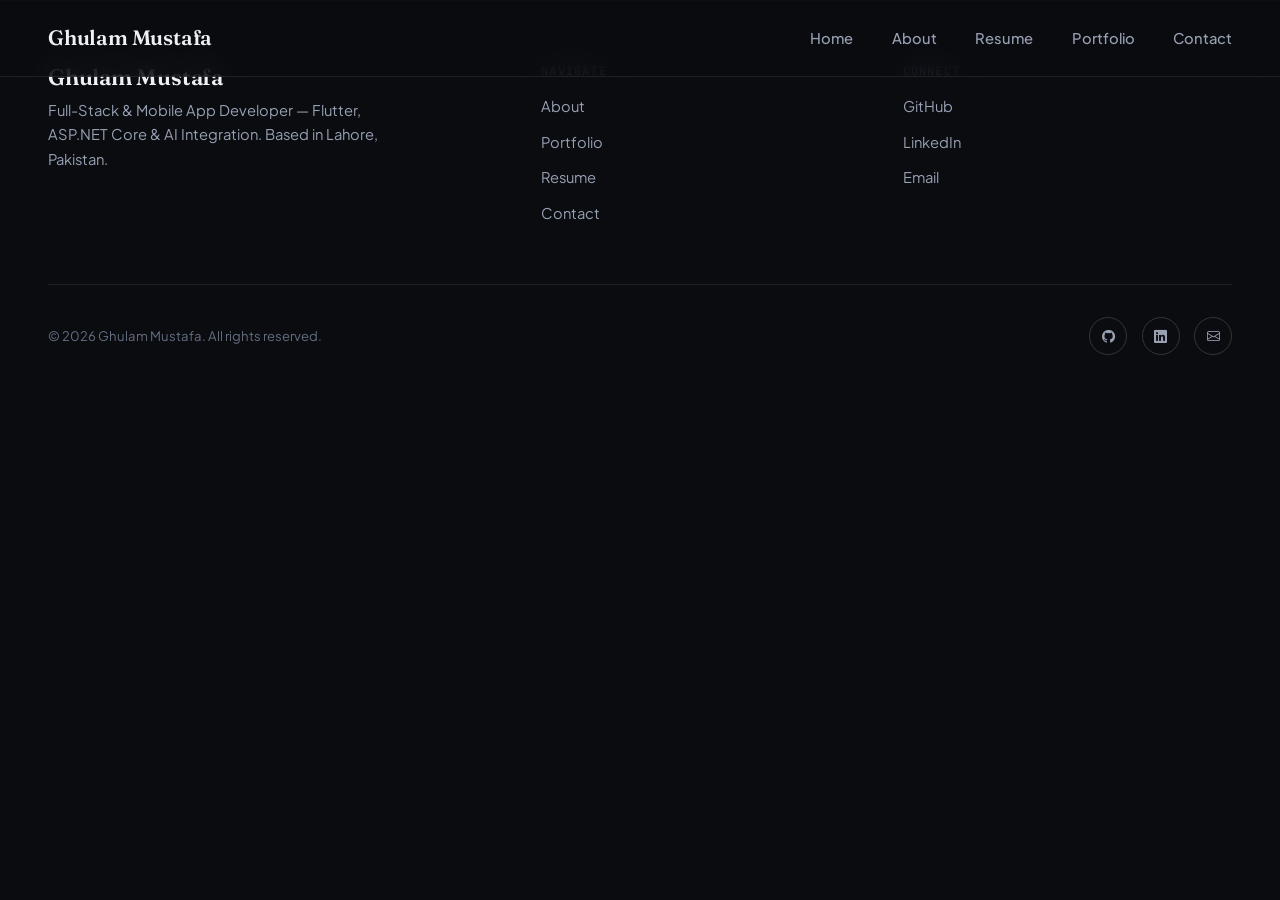
<file: index.html>
<!doctype html><html lang="en"><head><meta charset="utf-8"/><link rel="icon" href="/favicon.ico"/><meta name="viewport" content="width=device-width,initial-scale=1"/><meta name="theme-color" content="#0a0c10"/><meta name="description" content="Ghulam Mustafa — Full-Stack & Mobile App Developer portfolio (Flutter, ASP.NET Core, AI Integration)"/><link rel="apple-touch-icon" href="/logo192.png"/><link rel="manifest" href="/manifest.json"/><link rel="preconnect" href="https://fonts.googleapis.com"/><link rel="preconnect" href="https://fonts.gstatic.com" crossorigin/><link href="https://fonts.googleapis.com/css2?family=Fraunces:opsz,wght@9..144,400;9..144,500;9..144,600;9..144,700&family=Plus+Jakarta+Sans:wght@400;500;600;700;800&family=JetBrains+Mono:wght@400;500&display=swap" rel="stylesheet"/><title>Ghulam Mustafa — Portfolio</title><script>!function(n){if("/"===n.search[1]){var a=n.search.slice(1).split("&").map((function(n){return n.replace(/~and~/g,"&")})).join("?");window.history.replaceState(null,null,n.pathname.slice(0,-1)+a+n.hash)}}(window.location)</script><script defer="defer" src="/static/js/main.ffbe138e.js"></script><link href="/static/css/main.6efc0ff9.css" rel="stylesheet"></head><body><noscript>You need to enable JavaScript to run this app.</noscript><div id="root"></div></body></html>
</file>
<file: static/css/main.6efc0ff9.css>
body{-moz-osx-font-smoothing:grayscale;font-family:-apple-system,BlinkMacSystemFont,Segoe UI,Roboto,Oxygen,Ubuntu,Cantarell,Fira Sans,Droid Sans,Helvetica Neue,sans-serif}code{font-family:source-code-pro,Menlo,Monaco,Consolas,Courier New,monospace}:root{--ink:#0a0c10;--ink-alt:#0d1016;--surface:#12151c;--surface-hover:#171b24;--line:#ffffff17;--line-strong:#ffffff29;--text:#eef0f4;--text-dim:#98a0b3;--text-faint:#656d80;--amber:#f2a749;--amber-soft:#f2a74924;--teal:#5fd9c9;--teal-soft:#5fd9c924;--gradient:linear-gradient(120deg,var(--amber),var(--teal));--font-display:"Fraunces",ui-serif,Georgia,"Times New Roman",serif;--font-body:"Plus Jakarta Sans",-apple-system,BlinkMacSystemFont,"Segoe UI",sans-serif;--font-mono:"JetBrains Mono",ui-monospace,SFMono-Regular,Menlo,monospace;--wrap:1240px;--r-sm:10px;--r-md:16px;--r-lg:26px;--r-full:999px;--shadow-md:0 12px 32px -12px #0000008c;--shadow-lg:0 24px 64px -20px #000000a6}*{box-sizing:border-box}html{scroll-behavior:smooth}body{-webkit-font-smoothing:antialiased;background:#0a0c10;background:var(--ink);font-family:Plus Jakarta Sans,-apple-system,BlinkMacSystemFont,Segoe UI,sans-serif;font-family:var(--font-body);font-size:16px;line-height:1.65;margin:0}body,h1,h2,h3,h4,h5{color:#eef0f4;color:var(--text)}h1,h2,h3,h4,h5{text-wrap:balance;font-family:Fraunces,ui-serif,Georgia,Times New Roman,serif;font-family:var(--font-display);font-weight:600;letter-spacing:-.01em;line-height:1.12;margin:0 0 .5em}p{color:#98a0b3;color:var(--text-dim);margin:0 0 1em}a{color:inherit;text-decoration:none}ul{list-style:none;margin:0;padding:0}img{display:block;max-width:100%}::selection{background:#f2a74924;background:var(--amber-soft);color:#eef0f4;color:var(--text)}.wrap{margin:0 auto;max-width:1240px;max-width:var(--wrap);padding:0 1.75rem}.section{padding:7rem 0;position:relative}@media (max-width:768px){.section{padding:4.5rem 0}}.section-head{margin-bottom:3rem;max-width:640px}.eyebrow{align-items:center;color:#f2a749;color:var(--amber);display:inline-flex;font-family:JetBrains Mono,ui-monospace,SFMono-Regular,Menlo,monospace;font-family:var(--font-mono);font-size:.78rem;gap:.6em;letter-spacing:.14em;margin-bottom:1rem;text-transform:uppercase}.eyebrow:before{background:#f2a749;background:var(--amber);content:"";display:inline-block;height:1px;width:22px}.section-head h2{font-size:clamp(1.8rem,3.2vw,2.6rem)}.grad-text{background:linear-gradient(120deg,#f2a749,#5fd9c9);background:var(--gradient);-webkit-background-clip:text;background-clip:text;color:#0000}.reveal{opacity:0;transform:translateY(28px);transition:opacity .7s cubic-bezier(.16,1,.3,1),transform .7s cubic-bezier(.16,1,.3,1)}.reveal-visible{opacity:1;transform:none}@media (prefers-reduced-motion:reduce){.reveal{opacity:1;transform:none;transition:none}html{scroll-behavior:auto}}.btn{align-items:center;border:1px solid #0000;border-radius:999px;border-radius:var(--r-full);cursor:pointer;display:inline-flex;font-family:Plus Jakarta Sans,-apple-system,BlinkMacSystemFont,Segoe UI,sans-serif;font-family:var(--font-body);font-size:.95rem;font-weight:600;gap:.55em;padding:.85em 1.6em;transition:transform .25s ease,background .25s ease,border-color .25s ease,color .25s ease}.btn:hover{transform:translateY(-2px)}.btn-primary{background:#f2a749;background:var(--amber);color:#1a1204}.btn-primary:hover{background:#ffb85e}.btn-ghost{background:#0000;border-color:#ffffff29;border-color:var(--line-strong);color:#eef0f4;color:var(--text)}.btn-ghost:hover{border-color:#f2a749;border-color:var(--amber);color:#f2a749;color:var(--amber)}.site-nav{backdrop-filter:blur(14px);-webkit-backdrop-filter:blur(14px);background:#0a0c10b8;border-bottom:1px solid #ffffff17;border-bottom:1px solid var(--line);left:0;position:fixed;right:0;top:0;z-index:100}.site-nav .wrap{height:76px;justify-content:space-between}.brand,.site-nav .wrap{align-items:center;display:flex}.brand{font-family:Fraunces,ui-serif,Georgia,Times New Roman,serif;font-family:var(--font-display);font-size:1.3rem;font-weight:600;gap:.5em;letter-spacing:-.01em}.brand .dot{color:#f2a749;color:var(--amber)}.nav-links{align-items:center;display:flex;gap:2.4rem}.nav-links a{color:#98a0b3;color:var(--text-dim);font-size:.92rem;font-weight:500;padding:.3em 0;position:relative;transition:color .25s ease}.nav-links a:after{background:#f2a749;background:var(--amber);bottom:-4px;content:"";height:2px;left:0;position:absolute;transition:width .25s ease;width:0}.nav-links a.active,.nav-links a:hover{color:#eef0f4;color:var(--text)}.nav-links a.active:after,.nav-links a:hover:after{width:100%}.nav-toggle{background:none;border:1px solid #ffffff29;border:1px solid var(--line-strong);border-radius:10px;border-radius:var(--r-sm);color:#eef0f4;color:var(--text);cursor:pointer;display:none;font-size:1.2rem;height:42px;width:42px}.mobile-menu,.nav-toggle{align-items:center;justify-content:center}.mobile-menu{background:#0a0c10;background:var(--ink);display:flex;flex-direction:column;gap:2rem;inset:76px 0 0 0;opacity:0;pointer-events:none;position:fixed;transform:translateY(-12px);transition:opacity .3s ease,transform .3s ease;z-index:99}.mobile-menu.open{opacity:1;pointer-events:auto;transform:none}.mobile-menu a{font-family:Fraunces,ui-serif,Georgia,Times New Roman,serif;font-family:var(--font-display);font-size:1.8rem}@media (max-width:860px){.nav-links{display:none}.nav-toggle{display:flex}}.hero{align-items:center;display:flex;isolation:isolate;min-height:100svh;overflow:hidden;padding:9rem 0 4rem;position:relative}.hero:after,.hero:before{border-radius:50%;content:"";filter:blur(90px);opacity:.35;position:absolute;z-index:-1}.hero:before{animation:float-a 16s ease-in-out infinite;background:#f2a749;background:var(--amber);height:520px;right:-120px;top:-160px;width:520px}.hero:after{animation:float-b 18s ease-in-out infinite;background:#5fd9c9;background:var(--teal);bottom:-140px;height:420px;left:-100px;width:420px}@keyframes float-a{0%,to{transform:translate(0)}50%{transform:translate(-40px,30px)}}@keyframes float-b{0%,to{transform:translate(0)}50%{transform:translate(30px,-30px)}}@media (prefers-reduced-motion:reduce){.hero:after,.hero:before{animation:none}}.hero-grid{grid-gap:3rem;align-items:center;display:grid;gap:3rem;grid-template-columns:1.15fr .85fr;width:100%}.hero-title{font-size:clamp(2.6rem,5.6vw,4.6rem);margin-bottom:.3em}.hero-role{color:#5fd9c9;color:var(--teal);font-family:JetBrains Mono,ui-monospace,SFMono-Regular,Menlo,monospace;font-family:var(--font-mono);font-size:1.05rem;margin-bottom:1.4rem;min-height:1.6em}.hero-role .cursor{animation:blink 1s step-end infinite;background:#5fd9c9;background:var(--teal);display:inline-block;height:1em;margin-left:2px;vertical-align:-.15em;width:2px}@keyframes blink{50%{opacity:0}}.hero-lede{font-size:1.08rem;margin-bottom:2.2rem;max-width:520px}.hero-actions{display:flex;flex-wrap:wrap;gap:1rem;margin-bottom:2.6rem}.hero-socials{display:flex;gap:1.1rem}.hero-socials a{align-items:center;border:1px solid #ffffff29;border:1px solid var(--line-strong);border-radius:50%;color:#98a0b3;color:var(--text-dim);display:flex;font-size:1.05rem;height:42px;justify-content:center;transition:all .25s ease;width:42px}.hero-socials a:hover{background:#f2a749;background:var(--amber);border-color:#f2a749;border-color:var(--amber);color:#0a0c10;color:var(--ink);transform:translateY(-3px)}.hero-photo-wrap{justify-self:center;position:relative}.hero-photo-glow{background:linear-gradient(120deg,#f2a749,#5fd9c9);background:var(--gradient);filter:blur(2px);inset:-14px;opacity:.55;position:absolute;z-index:-1}.hero-photo,.hero-photo-glow{border-radius:34% 66% 62% 38%/40% 45% 55% 60%}.hero-photo{aspect-ratio:4/5;border:1px solid #ffffff29;border:1px solid var(--line-strong);box-shadow:0 24px 64px -20px #000000a6;box-shadow:var(--shadow-lg);overflow:hidden;width:min(360px,80vw)}.hero-photo img{height:100%;object-fit:cover;width:100%}.hero-chip{align-items:center;background:#12151c;background:var(--surface);border:1px solid #ffffff29;border:1px solid var(--line-strong);border-radius:999px;border-radius:var(--r-full);bottom:-18px;box-shadow:0 12px 32px -12px #0000008c;box-shadow:var(--shadow-md);color:#98a0b3;color:var(--text-dim);display:flex;font-family:JetBrains Mono,ui-monospace,SFMono-Regular,Menlo,monospace;font-family:var(--font-mono);font-size:.82rem;gap:.5em;left:50%;padding:.6em 1.2em;position:absolute;transform:translateX(-50%);white-space:nowrap}.hero-chip .pulse{animation:pulse 2s infinite;background:#5fd9c9;background:var(--teal);border-radius:50%;box-shadow:0 0 0 0 #5fd9c999;height:8px;width:8px}@keyframes pulse{0%{box-shadow:0 0 0 0 #5fd9c98c}70%{box-shadow:0 0 0 8px #5fd9c900}to{box-shadow:0 0 0 0 #5fd9c900}}.scroll-cue{align-items:center;bottom:2.2rem;color:#656d80;color:var(--text-faint);display:flex;flex-direction:column;font-family:JetBrains Mono,ui-monospace,SFMono-Regular,Menlo,monospace;font-family:var(--font-mono);font-size:.72rem;gap:.5rem;left:50%;letter-spacing:.1em;position:absolute;text-transform:uppercase;transform:translateX(-50%)}.scroll-cue .line{animation:scroll-line 2s ease-in-out infinite;background:linear-gradient(#656d80,#0000);background:linear-gradient(var(--text-faint),#0000);height:34px;width:1px}@keyframes scroll-line{0%{transform:scaleY(0);transform-origin:top}50%{transform:scaleY(1);transform-origin:top}50.1%{transform-origin:bottom}to{transform:scaleY(0);transform-origin:bottom}}@media (max-width:900px){.hero-grid{grid-template-columns:1fr;text-align:center}.hero-lede{margin-left:auto;margin-right:auto}.hero-actions,.hero-socials{justify-content:center}.hero-photo-wrap{order:-1}}.page-hero{padding:10rem 0 3rem;text-align:center}.page-hero .eyebrow{justify-content:center}.page-hero p{margin:0 auto;max-width:560px}.about-intro{grid-gap:3.5rem;align-items:start;display:grid;gap:3.5rem;grid-template-columns:.8fr 1.2fr}.about-photo-card{aspect-ratio:3/4;border:1px solid #ffffff29;border:1px solid var(--line-strong);border-radius:26px;border-radius:var(--r-lg);box-shadow:0 24px 64px -20px #000000a6;box-shadow:var(--shadow-lg);overflow:hidden;position:relative}.about-photo-card img{height:100%;object-fit:cover;width:100%}.about-photo-tag{-webkit-backdrop-filter:blur(8px);backdrop-filter:blur(8px);background:#0a0c10c7;border:1px solid #ffffff17;border:1px solid var(--line);border-radius:10px;border-radius:var(--r-sm);bottom:1rem;color:#98a0b3;color:var(--text-dim);font-family:JetBrains Mono,ui-monospace,SFMono-Regular,Menlo,monospace;font-family:var(--font-mono);font-size:.82rem;left:1rem;padding:.7em 1em;position:absolute;right:1rem}.about-headline{font-size:clamp(1.7rem,3vw,2.3rem)}.about-tagline{color:#eef0f4;color:var(--text);font-family:Fraunces,ui-serif,Georgia,Times New Roman,serif;font-family:var(--font-display);font-size:1.15rem;font-style:italic;opacity:.85}.info-grid{grid-gap:.9rem 1.5rem;display:grid;gap:.9rem 1.5rem;grid-template-columns:1fr 1fr;margin:1.6rem 0}.info-row{border-bottom:1px solid #ffffff17;border-bottom:1px solid var(--line);display:flex;font-size:.92rem;gap:1rem;justify-content:space-between;padding:.75em 0}.info-row .k{color:#656d80;color:var(--text-faint);font-family:JetBrains Mono,ui-monospace,SFMono-Regular,Menlo,monospace;font-family:var(--font-mono);font-size:.72rem;letter-spacing:.08em;text-transform:uppercase}.info-row .v{color:#eef0f4;color:var(--text);font-weight:500;text-align:right}.stats-row{grid-gap:1.2rem;display:grid;gap:1.2rem;grid-template-columns:repeat(4,1fr)}.stat-card{background:#12151c;background:var(--surface);border:1px solid #ffffff17;border:1px solid var(--line);border-radius:16px;border-radius:var(--r-md);padding:1.6rem 1.2rem;text-align:center;transition:border-color .25s ease,transform .25s ease}.stat-card:hover{border-color:#ffffff29;border-color:var(--line-strong);transform:translateY(-4px)}.stat-card .num{color:#f2a749;color:var(--amber);display:block;font-family:Fraunces,ui-serif,Georgia,Times New Roman,serif;font-family:var(--font-display);font-size:2.2rem}.stat-card .label{color:#98a0b3;color:var(--text-dim);font-size:.82rem;margin-top:.3em}.skills-grid{grid-gap:1.4rem 2rem;display:grid;gap:1.4rem 2rem;grid-template-columns:1fr 1fr}.skill-row .top{display:flex;font-size:.9rem;justify-content:space-between;margin-bottom:.5em}.skill-row .top .val{color:#5fd9c9;color:var(--teal);font-family:JetBrains Mono,ui-monospace,SFMono-Regular,Menlo,monospace;font-family:var(--font-mono);font-size:.8rem}.skill-track{background:#12151c;background:var(--surface);border:1px solid #ffffff17;border:1px solid var(--line);border-radius:999px;border-radius:var(--r-full);height:6px;overflow:hidden}.skill-fill{background:linear-gradient(120deg,#f2a749,#5fd9c9);background:var(--gradient);border-radius:999px;border-radius:var(--r-full);height:100%;transition:width 1.2s cubic-bezier(.16,1,.3,1)}.features-grid{grid-gap:1.2rem;display:grid;gap:1.2rem;grid-template-columns:repeat(3,1fr)}.feature-card{background:#12151c;background:var(--surface);border:1px solid #ffffff17;border:1px solid var(--line);border-radius:16px;border-radius:var(--r-md);padding:1.6rem;transition:transform .25s ease,border-color .25s ease}.feature-card:hover{border-color:#ffffff29;border-color:var(--line-strong);transform:translateY(-4px)}.feature-card i{display:block;font-size:1.5rem;margin-bottom:.7rem}.feature-card h3{font-family:Plus Jakarta Sans,-apple-system,BlinkMacSystemFont,Segoe UI,sans-serif;font-family:var(--font-body);font-size:1rem;font-weight:600;margin:0}@media (max-width:860px){.about-intro{grid-template-columns:1fr}.stats-row{grid-template-columns:repeat(2,1fr)}.skills-grid{grid-template-columns:1fr}.features-grid{grid-template-columns:repeat(2,1fr)}.info-grid{grid-template-columns:1fr}}.portfolio-toolbar{display:flex;flex-wrap:wrap;gap:.7rem;margin-bottom:2.8rem}.filter-pill{background:#0000;border:1px solid #ffffff29;border:1px solid var(--line-strong);border-radius:999px;border-radius:var(--r-full);color:#98a0b3;color:var(--text-dim);cursor:pointer;font-family:JetBrains Mono,ui-monospace,SFMono-Regular,Menlo,monospace;font-family:var(--font-mono);font-size:.8rem;letter-spacing:.06em;padding:.6em 1.3em;text-transform:uppercase;transition:all .25s ease}.filter-pill:hover{color:#eef0f4;color:var(--text)}.filter-pill.active,.filter-pill:hover{border-color:#f2a749;border-color:var(--amber)}.filter-pill.active{background:#f2a749;background:var(--amber);color:#1a1204}.portfolio-grid{grid-gap:1.6rem;display:grid;gap:1.6rem;grid-template-columns:repeat(3,1fr)}.project-card{background:#12151c;background:var(--surface);border:1px solid #ffffff17;border:1px solid var(--line);border-radius:16px;border-radius:var(--r-md);cursor:pointer;overflow:hidden;position:relative;transition:transform .3s ease,border-color .3s ease}.project-card:hover{border-color:#ffffff29;border-color:var(--line-strong);transform:translateY(-6px)}.project-card-media{aspect-ratio:4/3;background:#000;overflow:hidden}.project-card-media img{height:100%;object-fit:cover;transition:transform .5s ease;width:100%}.project-card:hover .project-card-media img{transform:scale(1.06)}.project-card-media.is-mobile{background:#05060a}.project-card-media.is-mobile img{object-fit:contain;padding:.6rem 0}.project-card-body{align-items:flex-end;display:flex;gap:1rem;justify-content:space-between;padding:1.3rem 1.4rem 1.5rem}.project-card-tag{color:#5fd9c9;color:var(--teal);display:block;font-family:JetBrains Mono,ui-monospace,SFMono-Regular,Menlo,monospace;font-family:var(--font-mono);font-size:.7rem;letter-spacing:.08em;margin-bottom:.4em;text-transform:uppercase}.project-card-body h3{font-size:1.05rem;margin:0}.project-card-arrow{align-items:center;border:1px solid #ffffff29;border:1px solid var(--line-strong);border-radius:50%;display:flex;flex-shrink:0;height:38px;justify-content:center;transition:all .3s ease;width:38px}.project-card:hover .project-card-arrow{background:#f2a749;background:var(--amber);border-color:#f2a749;border-color:var(--amber);color:#1a1204;transform:rotate(45deg)}@media (max-width:980px){.portfolio-grid{grid-template-columns:repeat(2,1fr)}}@media (max-width:620px){.portfolio-grid{grid-template-columns:1fr}}.back-link{align-items:center;color:#98a0b3;color:var(--text-dim);display:inline-flex;font-family:JetBrains Mono,ui-monospace,SFMono-Regular,Menlo,monospace;font-family:var(--font-mono);font-size:.82rem;gap:.5em;margin-bottom:2rem;transition:color .25s ease}.back-link:hover{color:#f2a749;color:var(--amber)}.detail-layout{grid-gap:2.5rem;align-items:start;display:grid;gap:2.5rem;grid-template-columns:1.5fr 1fr}.detail-gallery{aspect-ratio:16/11;background:#000;border:1px solid #ffffff17;border:1px solid var(--line);border-radius:26px;border-radius:var(--r-lg);overflow:hidden;position:relative}.detail-gallery img{height:100%;inset:0;object-fit:cover;opacity:0;position:absolute;transition:opacity .9s ease;width:100%}.detail-gallery.is-mobile{aspect-ratio:auto;background:#05060a;height:640px;margin:0 auto;max-width:340px}.detail-gallery.is-mobile img{object-fit:contain}@media (max-width:900px){.detail-gallery.is-mobile{height:560px;max-width:300px}}.detail-gallery img.active{opacity:1}.detail-dots{bottom:1rem;display:flex;gap:.5rem;left:50%;position:absolute;transform:translateX(-50%);z-index:2}.detail-dots span{background:#ffffff59;border-radius:50%;height:7px;width:7px}.detail-dots span.active{background:#f2a749;background:var(--amber)}.detail-sidebar{background:#12151c;background:var(--surface);border:1px solid #ffffff17;border:1px solid var(--line);border-radius:16px;border-radius:var(--r-md);padding:1.8rem;position:sticky;top:100px}.detail-sidebar h3{color:#656d80;color:var(--text-faint);font-family:JetBrains Mono,ui-monospace,SFMono-Regular,Menlo,monospace;font-family:var(--font-mono);font-size:.78rem;letter-spacing:.1em;margin-bottom:1.1rem;text-transform:uppercase}.detail-title{font-size:clamp(1.5rem,2.4vw,1.9rem);margin-top:2rem}.video-card{background:#000;border:1px solid #ffffff17;border:1px solid var(--line);border-radius:26px;border-radius:var(--r-lg);overflow:hidden}.video-card video{display:block;max-height:560px;width:100%}@media (max-width:900px){.detail-layout{grid-template-columns:1fr}.detail-sidebar{position:static}}.resume-layout{grid-gap:3.5rem;display:grid;gap:3.5rem;grid-template-columns:1fr 1fr}.resume-block h3{color:#f2a749;color:var(--amber);font-family:JetBrains Mono,ui-monospace,SFMono-Regular,Menlo,monospace;font-family:var(--font-mono);font-size:.78rem;letter-spacing:.1em;margin-bottom:1.6rem;text-transform:uppercase}.timeline{border-left:1px solid #ffffff17;border-left:1px solid var(--line);padding-left:1.6rem;position:relative}.timeline-item{padding-bottom:2rem;position:relative}.timeline-item:last-child{padding-bottom:0}.timeline-item:before{background:#0a0c10;background:var(--ink);border:2px solid #f2a749;border:2px solid var(--amber);border-radius:50%;content:"";height:10px;left:-1.85rem;position:absolute;top:.3rem;width:10px}.timeline-item h4{font-size:1.05rem;margin-bottom:.15em}.timeline-item .meta{color:#5fd9c9;color:var(--teal);display:block;font-family:JetBrains Mono,ui-monospace,SFMono-Regular,Menlo,monospace;font-family:var(--font-mono);font-size:.78rem;margin-bottom:.5em}.timeline-item .org{color:#98a0b3;color:var(--text-dim);font-style:italic;margin-bottom:.5em}.timeline-item ul{margin-top:.6em}.timeline-item li{color:#98a0b3;color:var(--text-dim);font-size:.92rem;margin-bottom:.5em;padding-left:1.1em;position:relative}.timeline-item li:before{background:#5fd9c9;background:var(--teal);border-radius:50%;content:"";height:5px;left:0;position:absolute;top:.6em;width:5px}@media (max-width:860px){.resume-layout{gap:3rem;grid-template-columns:1fr}}.contact-layout{grid-gap:2.5rem;align-items:start;display:grid;gap:2.5rem;grid-template-columns:.85fr 1.15fr}.info-card-list{display:flex;flex-direction:column;gap:1rem}.info-card{align-items:center;background:#12151c;background:var(--surface);border:1px solid #ffffff17;border:1px solid var(--line);border-radius:16px;border-radius:var(--r-md);display:flex;gap:1rem;padding:1.4rem;transition:border-color .25s ease}.info-card:hover{border-color:#ffffff29;border-color:var(--line-strong)}.info-card .ic{align-items:center;background:#f2a74924;background:var(--amber-soft);border-radius:50%;color:#f2a749;color:var(--amber);display:flex;flex-shrink:0;font-size:1.1rem;height:46px;justify-content:center;width:46px}.info-card h3{font-size:.95rem;margin:0 0 .15em}.info-card p{font-size:.88rem;margin:0}.form-card{background:#12151c;background:var(--surface);border:1px solid #ffffff17;border:1px solid var(--line);border-radius:26px;border-radius:var(--r-lg);padding:2rem}.form-row{grid-gap:1rem;display:grid;gap:1rem;grid-template-columns:1fr 1fr}.field,.form-row{margin-bottom:1rem}.field{background:#0d1016;background:var(--ink-alt);border:1px solid #ffffff29;border:1px solid var(--line-strong);border-radius:10px;border-radius:var(--r-sm);color:#eef0f4;color:var(--text);font-family:Plus Jakarta Sans,-apple-system,BlinkMacSystemFont,Segoe UI,sans-serif;font-family:var(--font-body);font-size:.95rem;padding:.9em 1em;transition:border-color .25s ease;width:100%}.field:focus{border-color:#f2a749;border-color:var(--amber);outline:none}textarea.field{min-height:130px;resize:vertical}.form-status{color:#5fd9c9;color:var(--teal);font-size:.85rem;margin-bottom:1rem;min-height:1.2em}@media (max-width:860px){.contact-layout,.form-row{grid-template-columns:1fr}}.site-footer{border-top:1px solid #ffffff17;border-top:1px solid var(--line);padding:4rem 0 2rem}.footer-grid{grid-gap:2rem;display:grid;gap:2rem;grid-template-columns:1.4fr 1fr 1fr;margin-bottom:3rem}.footer-brand h3{font-size:1.4rem;margin-bottom:.5rem}.footer-brand p{font-size:.92rem;max-width:360px}.footer-col h4{color:#656d80;color:var(--text-faint);font-family:JetBrains Mono,ui-monospace,SFMono-Regular,Menlo,monospace;font-family:var(--font-mono);font-size:.75rem;letter-spacing:.1em;margin-bottom:1rem;text-transform:uppercase}.footer-col a{color:#98a0b3;color:var(--text-dim);display:block;font-size:.92rem;margin-bottom:.7rem;transition:color .25s ease}.footer-col a:hover{color:#f2a749;color:var(--amber)}.footer-bottom{align-items:center;border-top:1px solid #ffffff17;border-top:1px solid var(--line);color:#656d80;color:var(--text-faint);display:flex;flex-wrap:wrap;font-size:.82rem;gap:1rem;justify-content:space-between;padding-top:2rem}.footer-socials{display:flex;gap:.9rem}.footer-socials a{align-items:center;border:1px solid #ffffff29;border:1px solid var(--line-strong);border-radius:50%;color:#98a0b3;color:var(--text-dim);display:flex;height:38px;justify-content:center;transition:all .25s ease;width:38px}.footer-socials a:hover{background:#f2a749;background:var(--amber);border-color:#f2a749;border-color:var(--amber);color:#0a0c10;color:var(--ink)}@media (max-width:760px){.footer-grid{grid-template-columns:1fr}}

/*!
 * Bootstrap Icons v1.11.3 (https://icons.getbootstrap.com/)
 * Copyright 2019-2024 The Bootstrap Authors
 * Licensed under MIT (https://github.com/twbs/icons/blob/main/LICENSE)
 */@font-face{font-display:block;font-family:bootstrap-icons;src:url(/static/media/bootstrap-icons.b7bcc075b395c14ce8c2.woff2) format("woff2"),url(/static/media/bootstrap-icons.39795c0b4513de014cf8.woff) format("woff")}.bi:before,[class*=" bi-"]:before,[class^=bi-]:before{font-feature-settings:normal;-webkit-font-smoothing:antialiased;-moz-osx-font-smoothing:grayscale;display:inline-block;font-family:bootstrap-icons!important;font-style:normal;font-variant:normal;font-weight:400!important;line-height:1;text-transform:none;vertical-align:-.125em}.bi-123:before{content:"\f67f"}.bi-alarm-fill:before{content:"\f101"}.bi-alarm:before{content:"\f102"}.bi-align-bottom:before{content:"\f103"}.bi-align-center:before{content:"\f104"}.bi-align-end:before{content:"\f105"}.bi-align-middle:before{content:"\f106"}.bi-align-start:before{content:"\f107"}.bi-align-top:before{content:"\f108"}.bi-alt:before{content:"\f109"}.bi-app-indicator:before{content:"\f10a"}.bi-app:before{content:"\f10b"}.bi-archive-fill:before{content:"\f10c"}.bi-archive:before{content:"\f10d"}.bi-arrow-90deg-down:before{content:"\f10e"}.bi-arrow-90deg-left:before{content:"\f10f"}.bi-arrow-90deg-right:before{content:"\f110"}.bi-arrow-90deg-up:before{content:"\f111"}.bi-arrow-bar-down:before{content:"\f112"}.bi-arrow-bar-left:before{content:"\f113"}.bi-arrow-bar-right:before{content:"\f114"}.bi-arrow-bar-up:before{content:"\f115"}.bi-arrow-clockwise:before{content:"\f116"}.bi-arrow-counterclockwise:before{content:"\f117"}.bi-arrow-down-circle-fill:before{content:"\f118"}.bi-arrow-down-circle:before{content:"\f119"}.bi-arrow-down-left-circle-fill:before{content:"\f11a"}.bi-arrow-down-left-circle:before{content:"\f11b"}.bi-arrow-down-left-square-fill:before{content:"\f11c"}.bi-arrow-down-left-square:before{content:"\f11d"}.bi-arrow-down-left:before{content:"\f11e"}.bi-arrow-down-right-circle-fill:before{content:"\f11f"}.bi-arrow-down-right-circle:before{content:"\f120"}.bi-arrow-down-right-square-fill:before{content:"\f121"}.bi-arrow-down-right-square:before{content:"\f122"}.bi-arrow-down-right:before{content:"\f123"}.bi-arrow-down-short:before{content:"\f124"}.bi-arrow-down-square-fill:before{content:"\f125"}.bi-arrow-down-square:before{content:"\f126"}.bi-arrow-down-up:before{content:"\f127"}.bi-arrow-down:before{content:"\f128"}.bi-arrow-left-circle-fill:before{content:"\f129"}.bi-arrow-left-circle:before{content:"\f12a"}.bi-arrow-left-right:before{content:"\f12b"}.bi-arrow-left-short:before{content:"\f12c"}.bi-arrow-left-square-fill:before{content:"\f12d"}.bi-arrow-left-square:before{content:"\f12e"}.bi-arrow-left:before{content:"\f12f"}.bi-arrow-repeat:before{content:"\f130"}.bi-arrow-return-left:before{content:"\f131"}.bi-arrow-return-right:before{content:"\f132"}.bi-arrow-right-circle-fill:before{content:"\f133"}.bi-arrow-right-circle:before{content:"\f134"}.bi-arrow-right-short:before{content:"\f135"}.bi-arrow-right-square-fill:before{content:"\f136"}.bi-arrow-right-square:before{content:"\f137"}.bi-arrow-right:before{content:"\f138"}.bi-arrow-up-circle-fill:before{content:"\f139"}.bi-arrow-up-circle:before{content:"\f13a"}.bi-arrow-up-left-circle-fill:before{content:"\f13b"}.bi-arrow-up-left-circle:before{content:"\f13c"}.bi-arrow-up-left-square-fill:before{content:"\f13d"}.bi-arrow-up-left-square:before{content:"\f13e"}.bi-arrow-up-left:before{content:"\f13f"}.bi-arrow-up-right-circle-fill:before{content:"\f140"}.bi-arrow-up-right-circle:before{content:"\f141"}.bi-arrow-up-right-square-fill:before{content:"\f142"}.bi-arrow-up-right-square:before{content:"\f143"}.bi-arrow-up-right:before{content:"\f144"}.bi-arrow-up-short:before{content:"\f145"}.bi-arrow-up-square-fill:before{content:"\f146"}.bi-arrow-up-square:before{content:"\f147"}.bi-arrow-up:before{content:"\f148"}.bi-arrows-angle-contract:before{content:"\f149"}.bi-arrows-angle-expand:before{content:"\f14a"}.bi-arrows-collapse:before{content:"\f14b"}.bi-arrows-expand:before{content:"\f14c"}.bi-arrows-fullscreen:before{content:"\f14d"}.bi-arrows-move:before{content:"\f14e"}.bi-aspect-ratio-fill:before{content:"\f14f"}.bi-aspect-ratio:before{content:"\f150"}.bi-asterisk:before{content:"\f151"}.bi-at:before{content:"\f152"}.bi-award-fill:before{content:"\f153"}.bi-award:before{content:"\f154"}.bi-back:before{content:"\f155"}.bi-backspace-fill:before{content:"\f156"}.bi-backspace-reverse-fill:before{content:"\f157"}.bi-backspace-reverse:before{content:"\f158"}.bi-backspace:before{content:"\f159"}.bi-badge-3d-fill:before{content:"\f15a"}.bi-badge-3d:before{content:"\f15b"}.bi-badge-4k-fill:before{content:"\f15c"}.bi-badge-4k:before{content:"\f15d"}.bi-badge-8k-fill:before{content:"\f15e"}.bi-badge-8k:before{content:"\f15f"}.bi-badge-ad-fill:before{content:"\f160"}.bi-badge-ad:before{content:"\f161"}.bi-badge-ar-fill:before{content:"\f162"}.bi-badge-ar:before{content:"\f163"}.bi-badge-cc-fill:before{content:"\f164"}.bi-badge-cc:before{content:"\f165"}.bi-badge-hd-fill:before{content:"\f166"}.bi-badge-hd:before{content:"\f167"}.bi-badge-tm-fill:before{content:"\f168"}.bi-badge-tm:before{content:"\f169"}.bi-badge-vo-fill:before{content:"\f16a"}.bi-badge-vo:before{content:"\f16b"}.bi-badge-vr-fill:before{content:"\f16c"}.bi-badge-vr:before{content:"\f16d"}.bi-badge-wc-fill:before{content:"\f16e"}.bi-badge-wc:before{content:"\f16f"}.bi-bag-check-fill:before{content:"\f170"}.bi-bag-check:before{content:"\f171"}.bi-bag-dash-fill:before{content:"\f172"}.bi-bag-dash:before{content:"\f173"}.bi-bag-fill:before{content:"\f174"}.bi-bag-plus-fill:before{content:"\f175"}.bi-bag-plus:before{content:"\f176"}.bi-bag-x-fill:before{content:"\f177"}.bi-bag-x:before{content:"\f178"}.bi-bag:before{content:"\f179"}.bi-bar-chart-fill:before{content:"\f17a"}.bi-bar-chart-line-fill:before{content:"\f17b"}.bi-bar-chart-line:before{content:"\f17c"}.bi-bar-chart-steps:before{content:"\f17d"}.bi-bar-chart:before{content:"\f17e"}.bi-basket-fill:before{content:"\f17f"}.bi-basket:before{content:"\f180"}.bi-basket2-fill:before{content:"\f181"}.bi-basket2:before{content:"\f182"}.bi-basket3-fill:before{content:"\f183"}.bi-basket3:before{content:"\f184"}.bi-battery-charging:before{content:"\f185"}.bi-battery-full:before{content:"\f186"}.bi-battery-half:before{content:"\f187"}.bi-battery:before{content:"\f188"}.bi-bell-fill:before{content:"\f189"}.bi-bell:before{content:"\f18a"}.bi-bezier:before{content:"\f18b"}.bi-bezier2:before{content:"\f18c"}.bi-bicycle:before{content:"\f18d"}.bi-binoculars-fill:before{content:"\f18e"}.bi-binoculars:before{content:"\f18f"}.bi-blockquote-left:before{content:"\f190"}.bi-blockquote-right:before{content:"\f191"}.bi-book-fill:before{content:"\f192"}.bi-book-half:before{content:"\f193"}.bi-book:before{content:"\f194"}.bi-bookmark-check-fill:before{content:"\f195"}.bi-bookmark-check:before{content:"\f196"}.bi-bookmark-dash-fill:before{content:"\f197"}.bi-bookmark-dash:before{content:"\f198"}.bi-bookmark-fill:before{content:"\f199"}.bi-bookmark-heart-fill:before{content:"\f19a"}.bi-bookmark-heart:before{content:"\f19b"}.bi-bookmark-plus-fill:before{content:"\f19c"}.bi-bookmark-plus:before{content:"\f19d"}.bi-bookmark-star-fill:before{content:"\f19e"}.bi-bookmark-star:before{content:"\f19f"}.bi-bookmark-x-fill:before{content:"\f1a0"}.bi-bookmark-x:before{content:"\f1a1"}.bi-bookmark:before{content:"\f1a2"}.bi-bookmarks-fill:before{content:"\f1a3"}.bi-bookmarks:before{content:"\f1a4"}.bi-bookshelf:before{content:"\f1a5"}.bi-bootstrap-fill:before{content:"\f1a6"}.bi-bootstrap-reboot:before{content:"\f1a7"}.bi-bootstrap:before{content:"\f1a8"}.bi-border-all:before{content:"\f1a9"}.bi-border-bottom:before{content:"\f1aa"}.bi-border-center:before{content:"\f1ab"}.bi-border-inner:before{content:"\f1ac"}.bi-border-left:before{content:"\f1ad"}.bi-border-middle:before{content:"\f1ae"}.bi-border-outer:before{content:"\f1af"}.bi-border-right:before{content:"\f1b0"}.bi-border-style:before{content:"\f1b1"}.bi-border-top:before{content:"\f1b2"}.bi-border-width:before{content:"\f1b3"}.bi-border:before{content:"\f1b4"}.bi-bounding-box-circles:before{content:"\f1b5"}.bi-bounding-box:before{content:"\f1b6"}.bi-box-arrow-down-left:before{content:"\f1b7"}.bi-box-arrow-down-right:before{content:"\f1b8"}.bi-box-arrow-down:before{content:"\f1b9"}.bi-box-arrow-in-down-left:before{content:"\f1ba"}.bi-box-arrow-in-down-right:before{content:"\f1bb"}.bi-box-arrow-in-down:before{content:"\f1bc"}.bi-box-arrow-in-left:before{content:"\f1bd"}.bi-box-arrow-in-right:before{content:"\f1be"}.bi-box-arrow-in-up-left:before{content:"\f1bf"}.bi-box-arrow-in-up-right:before{content:"\f1c0"}.bi-box-arrow-in-up:before{content:"\f1c1"}.bi-box-arrow-left:before{content:"\f1c2"}.bi-box-arrow-right:before{content:"\f1c3"}.bi-box-arrow-up-left:before{content:"\f1c4"}.bi-box-arrow-up-right:before{content:"\f1c5"}.bi-box-arrow-up:before{content:"\f1c6"}.bi-box-seam:before{content:"\f1c7"}.bi-box:before{content:"\f1c8"}.bi-braces:before{content:"\f1c9"}.bi-bricks:before{content:"\f1ca"}.bi-briefcase-fill:before{content:"\f1cb"}.bi-briefcase:before{content:"\f1cc"}.bi-brightness-alt-high-fill:before{content:"\f1cd"}.bi-brightness-alt-high:before{content:"\f1ce"}.bi-brightness-alt-low-fill:before{content:"\f1cf"}.bi-brightness-alt-low:before{content:"\f1d0"}.bi-brightness-high-fill:before{content:"\f1d1"}.bi-brightness-high:before{content:"\f1d2"}.bi-brightness-low-fill:before{content:"\f1d3"}.bi-brightness-low:before{content:"\f1d4"}.bi-broadcast-pin:before{content:"\f1d5"}.bi-broadcast:before{content:"\f1d6"}.bi-brush-fill:before{content:"\f1d7"}.bi-brush:before{content:"\f1d8"}.bi-bucket-fill:before{content:"\f1d9"}.bi-bucket:before{content:"\f1da"}.bi-bug-fill:before{content:"\f1db"}.bi-bug:before{content:"\f1dc"}.bi-building:before{content:"\f1dd"}.bi-bullseye:before{content:"\f1de"}.bi-calculator-fill:before{content:"\f1df"}.bi-calculator:before{content:"\f1e0"}.bi-calendar-check-fill:before{content:"\f1e1"}.bi-calendar-check:before{content:"\f1e2"}.bi-calendar-date-fill:before{content:"\f1e3"}.bi-calendar-date:before{content:"\f1e4"}.bi-calendar-day-fill:before{content:"\f1e5"}.bi-calendar-day:before{content:"\f1e6"}.bi-calendar-event-fill:before{content:"\f1e7"}.bi-calendar-event:before{content:"\f1e8"}.bi-calendar-fill:before{content:"\f1e9"}.bi-calendar-minus-fill:before{content:"\f1ea"}.bi-calendar-minus:before{content:"\f1eb"}.bi-calendar-month-fill:before{content:"\f1ec"}.bi-calendar-month:before{content:"\f1ed"}.bi-calendar-plus-fill:before{content:"\f1ee"}.bi-calendar-plus:before{content:"\f1ef"}.bi-calendar-range-fill:before{content:"\f1f0"}.bi-calendar-range:before{content:"\f1f1"}.bi-calendar-week-fill:before{content:"\f1f2"}.bi-calendar-week:before{content:"\f1f3"}.bi-calendar-x-fill:before{content:"\f1f4"}.bi-calendar-x:before{content:"\f1f5"}.bi-calendar:before{content:"\f1f6"}.bi-calendar2-check-fill:before{content:"\f1f7"}.bi-calendar2-check:before{content:"\f1f8"}.bi-calendar2-date-fill:before{content:"\f1f9"}.bi-calendar2-date:before{content:"\f1fa"}.bi-calendar2-day-fill:before{content:"\f1fb"}.bi-calendar2-day:before{content:"\f1fc"}.bi-calendar2-event-fill:before{content:"\f1fd"}.bi-calendar2-event:before{content:"\f1fe"}.bi-calendar2-fill:before{content:"\f1ff"}.bi-calendar2-minus-fill:before{content:"\f200"}.bi-calendar2-minus:before{content:"\f201"}.bi-calendar2-month-fill:before{content:"\f202"}.bi-calendar2-month:before{content:"\f203"}.bi-calendar2-plus-fill:before{content:"\f204"}.bi-calendar2-plus:before{content:"\f205"}.bi-calendar2-range-fill:before{content:"\f206"}.bi-calendar2-range:before{content:"\f207"}.bi-calendar2-week-fill:before{content:"\f208"}.bi-calendar2-week:before{content:"\f209"}.bi-calendar2-x-fill:before{content:"\f20a"}.bi-calendar2-x:before{content:"\f20b"}.bi-calendar2:before{content:"\f20c"}.bi-calendar3-event-fill:before{content:"\f20d"}.bi-calendar3-event:before{content:"\f20e"}.bi-calendar3-fill:before{content:"\f20f"}.bi-calendar3-range-fill:before{content:"\f210"}.bi-calendar3-range:before{content:"\f211"}.bi-calendar3-week-fill:before{content:"\f212"}.bi-calendar3-week:before{content:"\f213"}.bi-calendar3:before{content:"\f214"}.bi-calendar4-event:before{content:"\f215"}.bi-calendar4-range:before{content:"\f216"}.bi-calendar4-week:before{content:"\f217"}.bi-calendar4:before{content:"\f218"}.bi-camera-fill:before{content:"\f219"}.bi-camera-reels-fill:before{content:"\f21a"}.bi-camera-reels:before{content:"\f21b"}.bi-camera-video-fill:before{content:"\f21c"}.bi-camera-video-off-fill:before{content:"\f21d"}.bi-camera-video-off:before{content:"\f21e"}.bi-camera-video:before{content:"\f21f"}.bi-camera:before{content:"\f220"}.bi-camera2:before{content:"\f221"}.bi-capslock-fill:before{content:"\f222"}.bi-capslock:before{content:"\f223"}.bi-card-checklist:before{content:"\f224"}.bi-card-heading:before{content:"\f225"}.bi-card-image:before{content:"\f226"}.bi-card-list:before{content:"\f227"}.bi-card-text:before{content:"\f228"}.bi-caret-down-fill:before{content:"\f229"}.bi-caret-down-square-fill:before{content:"\f22a"}.bi-caret-down-square:before{content:"\f22b"}.bi-caret-down:before{content:"\f22c"}.bi-caret-left-fill:before{content:"\f22d"}.bi-caret-left-square-fill:before{content:"\f22e"}.bi-caret-left-square:before{content:"\f22f"}.bi-caret-left:before{content:"\f230"}.bi-caret-right-fill:before{content:"\f231"}.bi-caret-right-square-fill:before{content:"\f232"}.bi-caret-right-square:before{content:"\f233"}.bi-caret-right:before{content:"\f234"}.bi-caret-up-fill:before{content:"\f235"}.bi-caret-up-square-fill:before{content:"\f236"}.bi-caret-up-square:before{content:"\f237"}.bi-caret-up:before{content:"\f238"}.bi-cart-check-fill:before{content:"\f239"}.bi-cart-check:before{content:"\f23a"}.bi-cart-dash-fill:before{content:"\f23b"}.bi-cart-dash:before{content:"\f23c"}.bi-cart-fill:before{content:"\f23d"}.bi-cart-plus-fill:before{content:"\f23e"}.bi-cart-plus:before{content:"\f23f"}.bi-cart-x-fill:before{content:"\f240"}.bi-cart-x:before{content:"\f241"}.bi-cart:before{content:"\f242"}.bi-cart2:before{content:"\f243"}.bi-cart3:before{content:"\f244"}.bi-cart4:before{content:"\f245"}.bi-cash-stack:before{content:"\f246"}.bi-cash:before{content:"\f247"}.bi-cast:before{content:"\f248"}.bi-chat-dots-fill:before{content:"\f249"}.bi-chat-dots:before{content:"\f24a"}.bi-chat-fill:before{content:"\f24b"}.bi-chat-left-dots-fill:before{content:"\f24c"}.bi-chat-left-dots:before{content:"\f24d"}.bi-chat-left-fill:before{content:"\f24e"}.bi-chat-left-quote-fill:before{content:"\f24f"}.bi-chat-left-quote:before{content:"\f250"}.bi-chat-left-text-fill:before{content:"\f251"}.bi-chat-left-text:before{content:"\f252"}.bi-chat-left:before{content:"\f253"}.bi-chat-quote-fill:before{content:"\f254"}.bi-chat-quote:before{content:"\f255"}.bi-chat-right-dots-fill:before{content:"\f256"}.bi-chat-right-dots:before{content:"\f257"}.bi-chat-right-fill:before{content:"\f258"}.bi-chat-right-quote-fill:before{content:"\f259"}.bi-chat-right-quote:before{content:"\f25a"}.bi-chat-right-text-fill:before{content:"\f25b"}.bi-chat-right-text:before{content:"\f25c"}.bi-chat-right:before{content:"\f25d"}.bi-chat-square-dots-fill:before{content:"\f25e"}.bi-chat-square-dots:before{content:"\f25f"}.bi-chat-square-fill:before{content:"\f260"}.bi-chat-square-quote-fill:before{content:"\f261"}.bi-chat-square-quote:before{content:"\f262"}.bi-chat-square-text-fill:before{content:"\f263"}.bi-chat-square-text:before{content:"\f264"}.bi-chat-square:before{content:"\f265"}.bi-chat-text-fill:before{content:"\f266"}.bi-chat-text:before{content:"\f267"}.bi-chat:before{content:"\f268"}.bi-check-all:before{content:"\f269"}.bi-check-circle-fill:before{content:"\f26a"}.bi-check-circle:before{content:"\f26b"}.bi-check-square-fill:before{content:"\f26c"}.bi-check-square:before{content:"\f26d"}.bi-check:before{content:"\f26e"}.bi-check2-all:before{content:"\f26f"}.bi-check2-circle:before{content:"\f270"}.bi-check2-square:before{content:"\f271"}.bi-check2:before{content:"\f272"}.bi-chevron-bar-contract:before{content:"\f273"}.bi-chevron-bar-down:before{content:"\f274"}.bi-chevron-bar-expand:before{content:"\f275"}.bi-chevron-bar-left:before{content:"\f276"}.bi-chevron-bar-right:before{content:"\f277"}.bi-chevron-bar-up:before{content:"\f278"}.bi-chevron-compact-down:before{content:"\f279"}.bi-chevron-compact-left:before{content:"\f27a"}.bi-chevron-compact-right:before{content:"\f27b"}.bi-chevron-compact-up:before{content:"\f27c"}.bi-chevron-contract:before{content:"\f27d"}.bi-chevron-double-down:before{content:"\f27e"}.bi-chevron-double-left:before{content:"\f27f"}.bi-chevron-double-right:before{content:"\f280"}.bi-chevron-double-up:before{content:"\f281"}.bi-chevron-down:before{content:"\f282"}.bi-chevron-expand:before{content:"\f283"}.bi-chevron-left:before{content:"\f284"}.bi-chevron-right:before{content:"\f285"}.bi-chevron-up:before{content:"\f286"}.bi-circle-fill:before{content:"\f287"}.bi-circle-half:before{content:"\f288"}.bi-circle-square:before{content:"\f289"}.bi-circle:before{content:"\f28a"}.bi-clipboard-check:before{content:"\f28b"}.bi-clipboard-data:before{content:"\f28c"}.bi-clipboard-minus:before{content:"\f28d"}.bi-clipboard-plus:before{content:"\f28e"}.bi-clipboard-x:before{content:"\f28f"}.bi-clipboard:before{content:"\f290"}.bi-clock-fill:before{content:"\f291"}.bi-clock-history:before{content:"\f292"}.bi-clock:before{content:"\f293"}.bi-cloud-arrow-down-fill:before{content:"\f294"}.bi-cloud-arrow-down:before{content:"\f295"}.bi-cloud-arrow-up-fill:before{content:"\f296"}.bi-cloud-arrow-up:before{content:"\f297"}.bi-cloud-check-fill:before{content:"\f298"}.bi-cloud-check:before{content:"\f299"}.bi-cloud-download-fill:before{content:"\f29a"}.bi-cloud-download:before{content:"\f29b"}.bi-cloud-drizzle-fill:before{content:"\f29c"}.bi-cloud-drizzle:before{content:"\f29d"}.bi-cloud-fill:before{content:"\f29e"}.bi-cloud-fog-fill:before{content:"\f29f"}.bi-cloud-fog:before{content:"\f2a0"}.bi-cloud-fog2-fill:before{content:"\f2a1"}.bi-cloud-fog2:before{content:"\f2a2"}.bi-cloud-hail-fill:before{content:"\f2a3"}.bi-cloud-hail:before{content:"\f2a4"}.bi-cloud-haze-fill:before{content:"\f2a6"}.bi-cloud-haze:before{content:"\f2a7"}.bi-cloud-haze2-fill:before{content:"\f2a8"}.bi-cloud-lightning-fill:before{content:"\f2a9"}.bi-cloud-lightning-rain-fill:before{content:"\f2aa"}.bi-cloud-lightning-rain:before{content:"\f2ab"}.bi-cloud-lightning:before{content:"\f2ac"}.bi-cloud-minus-fill:before{content:"\f2ad"}.bi-cloud-minus:before{content:"\f2ae"}.bi-cloud-moon-fill:before{content:"\f2af"}.bi-cloud-moon:before{content:"\f2b0"}.bi-cloud-plus-fill:before{content:"\f2b1"}.bi-cloud-plus:before{content:"\f2b2"}.bi-cloud-rain-fill:before{content:"\f2b3"}.bi-cloud-rain-heavy-fill:before{content:"\f2b4"}.bi-cloud-rain-heavy:before{content:"\f2b5"}.bi-cloud-rain:before{content:"\f2b6"}.bi-cloud-slash-fill:before{content:"\f2b7"}.bi-cloud-slash:before{content:"\f2b8"}.bi-cloud-sleet-fill:before{content:"\f2b9"}.bi-cloud-sleet:before{content:"\f2ba"}.bi-cloud-snow-fill:before{content:"\f2bb"}.bi-cloud-snow:before{content:"\f2bc"}.bi-cloud-sun-fill:before{content:"\f2bd"}.bi-cloud-sun:before{content:"\f2be"}.bi-cloud-upload-fill:before{content:"\f2bf"}.bi-cloud-upload:before{content:"\f2c0"}.bi-cloud:before{content:"\f2c1"}.bi-clouds-fill:before{content:"\f2c2"}.bi-clouds:before{content:"\f2c3"}.bi-cloudy-fill:before{content:"\f2c4"}.bi-cloudy:before{content:"\f2c5"}.bi-code-slash:before{content:"\f2c6"}.bi-code-square:before{content:"\f2c7"}.bi-code:before{content:"\f2c8"}.bi-collection-fill:before{content:"\f2c9"}.bi-collection-play-fill:before{content:"\f2ca"}.bi-collection-play:before{content:"\f2cb"}.bi-collection:before{content:"\f2cc"}.bi-columns-gap:before{content:"\f2cd"}.bi-columns:before{content:"\f2ce"}.bi-command:before{content:"\f2cf"}.bi-compass-fill:before{content:"\f2d0"}.bi-compass:before{content:"\f2d1"}.bi-cone-striped:before{content:"\f2d2"}.bi-cone:before{content:"\f2d3"}.bi-controller:before{content:"\f2d4"}.bi-cpu-fill:before{content:"\f2d5"}.bi-cpu:before{content:"\f2d6"}.bi-credit-card-2-back-fill:before{content:"\f2d7"}.bi-credit-card-2-back:before{content:"\f2d8"}.bi-credit-card-2-front-fill:before{content:"\f2d9"}.bi-credit-card-2-front:before{content:"\f2da"}.bi-credit-card-fill:before{content:"\f2db"}.bi-credit-card:before{content:"\f2dc"}.bi-crop:before{content:"\f2dd"}.bi-cup-fill:before{content:"\f2de"}.bi-cup-straw:before{content:"\f2df"}.bi-cup:before{content:"\f2e0"}.bi-cursor-fill:before{content:"\f2e1"}.bi-cursor-text:before{content:"\f2e2"}.bi-cursor:before{content:"\f2e3"}.bi-dash-circle-dotted:before{content:"\f2e4"}.bi-dash-circle-fill:before{content:"\f2e5"}.bi-dash-circle:before{content:"\f2e6"}.bi-dash-square-dotted:before{content:"\f2e7"}.bi-dash-square-fill:before{content:"\f2e8"}.bi-dash-square:before{content:"\f2e9"}.bi-dash:before{content:"\f2ea"}.bi-diagram-2-fill:before{content:"\f2eb"}.bi-diagram-2:before{content:"\f2ec"}.bi-diagram-3-fill:before{content:"\f2ed"}.bi-diagram-3:before{content:"\f2ee"}.bi-diamond-fill:before{content:"\f2ef"}.bi-diamond-half:before{content:"\f2f0"}.bi-diamond:before{content:"\f2f1"}.bi-dice-1-fill:before{content:"\f2f2"}.bi-dice-1:before{content:"\f2f3"}.bi-dice-2-fill:before{content:"\f2f4"}.bi-dice-2:before{content:"\f2f5"}.bi-dice-3-fill:before{content:"\f2f6"}.bi-dice-3:before{content:"\f2f7"}.bi-dice-4-fill:before{content:"\f2f8"}.bi-dice-4:before{content:"\f2f9"}.bi-dice-5-fill:before{content:"\f2fa"}.bi-dice-5:before{content:"\f2fb"}.bi-dice-6-fill:before{content:"\f2fc"}.bi-dice-6:before{content:"\f2fd"}.bi-disc-fill:before{content:"\f2fe"}.bi-disc:before{content:"\f2ff"}.bi-discord:before{content:"\f300"}.bi-display-fill:before{content:"\f301"}.bi-display:before{content:"\f302"}.bi-distribute-horizontal:before{content:"\f303"}.bi-distribute-vertical:before{content:"\f304"}.bi-door-closed-fill:before{content:"\f305"}.bi-door-closed:before{content:"\f306"}.bi-door-open-fill:before{content:"\f307"}.bi-door-open:before{content:"\f308"}.bi-dot:before{content:"\f309"}.bi-download:before{content:"\f30a"}.bi-droplet-fill:before{content:"\f30b"}.bi-droplet-half:before{content:"\f30c"}.bi-droplet:before{content:"\f30d"}.bi-earbuds:before{content:"\f30e"}.bi-easel-fill:before{content:"\f30f"}.bi-easel:before{content:"\f310"}.bi-egg-fill:before{content:"\f311"}.bi-egg-fried:before{content:"\f312"}.bi-egg:before{content:"\f313"}.bi-eject-fill:before{content:"\f314"}.bi-eject:before{content:"\f315"}.bi-emoji-angry-fill:before{content:"\f316"}.bi-emoji-angry:before{content:"\f317"}.bi-emoji-dizzy-fill:before{content:"\f318"}.bi-emoji-dizzy:before{content:"\f319"}.bi-emoji-expressionless-fill:before{content:"\f31a"}.bi-emoji-expressionless:before{content:"\f31b"}.bi-emoji-frown-fill:before{content:"\f31c"}.bi-emoji-frown:before{content:"\f31d"}.bi-emoji-heart-eyes-fill:before{content:"\f31e"}.bi-emoji-heart-eyes:before{content:"\f31f"}.bi-emoji-laughing-fill:before{content:"\f320"}.bi-emoji-laughing:before{content:"\f321"}.bi-emoji-neutral-fill:before{content:"\f322"}.bi-emoji-neutral:before{content:"\f323"}.bi-emoji-smile-fill:before{content:"\f324"}.bi-emoji-smile-upside-down-fill:before{content:"\f325"}.bi-emoji-smile-upside-down:before{content:"\f326"}.bi-emoji-smile:before{content:"\f327"}.bi-emoji-sunglasses-fill:before{content:"\f328"}.bi-emoji-sunglasses:before{content:"\f329"}.bi-emoji-wink-fill:before{content:"\f32a"}.bi-emoji-wink:before{content:"\f32b"}.bi-envelope-fill:before{content:"\f32c"}.bi-envelope-open-fill:before{content:"\f32d"}.bi-envelope-open:before{content:"\f32e"}.bi-envelope:before{content:"\f32f"}.bi-eraser-fill:before{content:"\f330"}.bi-eraser:before{content:"\f331"}.bi-exclamation-circle-fill:before{content:"\f332"}.bi-exclamation-circle:before{content:"\f333"}.bi-exclamation-diamond-fill:before{content:"\f334"}.bi-exclamation-diamond:before{content:"\f335"}.bi-exclamation-octagon-fill:before{content:"\f336"}.bi-exclamation-octagon:before{content:"\f337"}.bi-exclamation-square-fill:before{content:"\f338"}.bi-exclamation-square:before{content:"\f339"}.bi-exclamation-triangle-fill:before{content:"\f33a"}.bi-exclamation-triangle:before{content:"\f33b"}.bi-exclamation:before{content:"\f33c"}.bi-exclude:before{content:"\f33d"}.bi-eye-fill:before{content:"\f33e"}.bi-eye-slash-fill:before{content:"\f33f"}.bi-eye-slash:before{content:"\f340"}.bi-eye:before{content:"\f341"}.bi-eyedropper:before{content:"\f342"}.bi-eyeglasses:before{content:"\f343"}.bi-facebook:before{content:"\f344"}.bi-file-arrow-down-fill:before{content:"\f345"}.bi-file-arrow-down:before{content:"\f346"}.bi-file-arrow-up-fill:before{content:"\f347"}.bi-file-arrow-up:before{content:"\f348"}.bi-file-bar-graph-fill:before{content:"\f349"}.bi-file-bar-graph:before{content:"\f34a"}.bi-file-binary-fill:before{content:"\f34b"}.bi-file-binary:before{content:"\f34c"}.bi-file-break-fill:before{content:"\f34d"}.bi-file-break:before{content:"\f34e"}.bi-file-check-fill:before{content:"\f34f"}.bi-file-check:before{content:"\f350"}.bi-file-code-fill:before{content:"\f351"}.bi-file-code:before{content:"\f352"}.bi-file-diff-fill:before{content:"\f353"}.bi-file-diff:before{content:"\f354"}.bi-file-earmark-arrow-down-fill:before{content:"\f355"}.bi-file-earmark-arrow-down:before{content:"\f356"}.bi-file-earmark-arrow-up-fill:before{content:"\f357"}.bi-file-earmark-arrow-up:before{content:"\f358"}.bi-file-earmark-bar-graph-fill:before{content:"\f359"}.bi-file-earmark-bar-graph:before{content:"\f35a"}.bi-file-earmark-binary-fill:before{content:"\f35b"}.bi-file-earmark-binary:before{content:"\f35c"}.bi-file-earmark-break-fill:before{content:"\f35d"}.bi-file-earmark-break:before{content:"\f35e"}.bi-file-earmark-check-fill:before{content:"\f35f"}.bi-file-earmark-check:before{content:"\f360"}.bi-file-earmark-code-fill:before{content:"\f361"}.bi-file-earmark-code:before{content:"\f362"}.bi-file-earmark-diff-fill:before{content:"\f363"}.bi-file-earmark-diff:before{content:"\f364"}.bi-file-earmark-easel-fill:before{content:"\f365"}.bi-file-earmark-easel:before{content:"\f366"}.bi-file-earmark-excel-fill:before{content:"\f367"}.bi-file-earmark-excel:before{content:"\f368"}.bi-file-earmark-fill:before{content:"\f369"}.bi-file-earmark-font-fill:before{content:"\f36a"}.bi-file-earmark-font:before{content:"\f36b"}.bi-file-earmark-image-fill:before{content:"\f36c"}.bi-file-earmark-image:before{content:"\f36d"}.bi-file-earmark-lock-fill:before{content:"\f36e"}.bi-file-earmark-lock:before{content:"\f36f"}.bi-file-earmark-lock2-fill:before{content:"\f370"}.bi-file-earmark-lock2:before{content:"\f371"}.bi-file-earmark-medical-fill:before{content:"\f372"}.bi-file-earmark-medical:before{content:"\f373"}.bi-file-earmark-minus-fill:before{content:"\f374"}.bi-file-earmark-minus:before{content:"\f375"}.bi-file-earmark-music-fill:before{content:"\f376"}.bi-file-earmark-music:before{content:"\f377"}.bi-file-earmark-person-fill:before{content:"\f378"}.bi-file-earmark-person:before{content:"\f379"}.bi-file-earmark-play-fill:before{content:"\f37a"}.bi-file-earmark-play:before{content:"\f37b"}.bi-file-earmark-plus-fill:before{content:"\f37c"}.bi-file-earmark-plus:before{content:"\f37d"}.bi-file-earmark-post-fill:before{content:"\f37e"}.bi-file-earmark-post:before{content:"\f37f"}.bi-file-earmark-ppt-fill:before{content:"\f380"}.bi-file-earmark-ppt:before{content:"\f381"}.bi-file-earmark-richtext-fill:before{content:"\f382"}.bi-file-earmark-richtext:before{content:"\f383"}.bi-file-earmark-ruled-fill:before{content:"\f384"}.bi-file-earmark-ruled:before{content:"\f385"}.bi-file-earmark-slides-fill:before{content:"\f386"}.bi-file-earmark-slides:before{content:"\f387"}.bi-file-earmark-spreadsheet-fill:before{content:"\f388"}.bi-file-earmark-spreadsheet:before{content:"\f389"}.bi-file-earmark-text-fill:before{content:"\f38a"}.bi-file-earmark-text:before{content:"\f38b"}.bi-file-earmark-word-fill:before{content:"\f38c"}.bi-file-earmark-word:before{content:"\f38d"}.bi-file-earmark-x-fill:before{content:"\f38e"}.bi-file-earmark-x:before{content:"\f38f"}.bi-file-earmark-zip-fill:before{content:"\f390"}.bi-file-earmark-zip:before{content:"\f391"}.bi-file-earmark:before{content:"\f392"}.bi-file-easel-fill:before{content:"\f393"}.bi-file-easel:before{content:"\f394"}.bi-file-excel-fill:before{content:"\f395"}.bi-file-excel:before{content:"\f396"}.bi-file-fill:before{content:"\f397"}.bi-file-font-fill:before{content:"\f398"}.bi-file-font:before{content:"\f399"}.bi-file-image-fill:before{content:"\f39a"}.bi-file-image:before{content:"\f39b"}.bi-file-lock-fill:before{content:"\f39c"}.bi-file-lock:before{content:"\f39d"}.bi-file-lock2-fill:before{content:"\f39e"}.bi-file-lock2:before{content:"\f39f"}.bi-file-medical-fill:before{content:"\f3a0"}.bi-file-medical:before{content:"\f3a1"}.bi-file-minus-fill:before{content:"\f3a2"}.bi-file-minus:before{content:"\f3a3"}.bi-file-music-fill:before{content:"\f3a4"}.bi-file-music:before{content:"\f3a5"}.bi-file-person-fill:before{content:"\f3a6"}.bi-file-person:before{content:"\f3a7"}.bi-file-play-fill:before{content:"\f3a8"}.bi-file-play:before{content:"\f3a9"}.bi-file-plus-fill:before{content:"\f3aa"}.bi-file-plus:before{content:"\f3ab"}.bi-file-post-fill:before{content:"\f3ac"}.bi-file-post:before{content:"\f3ad"}.bi-file-ppt-fill:before{content:"\f3ae"}.bi-file-ppt:before{content:"\f3af"}.bi-file-richtext-fill:before{content:"\f3b0"}.bi-file-richtext:before{content:"\f3b1"}.bi-file-ruled-fill:before{content:"\f3b2"}.bi-file-ruled:before{content:"\f3b3"}.bi-file-slides-fill:before{content:"\f3b4"}.bi-file-slides:before{content:"\f3b5"}.bi-file-spreadsheet-fill:before{content:"\f3b6"}.bi-file-spreadsheet:before{content:"\f3b7"}.bi-file-text-fill:before{content:"\f3b8"}.bi-file-text:before{content:"\f3b9"}.bi-file-word-fill:before{content:"\f3ba"}.bi-file-word:before{content:"\f3bb"}.bi-file-x-fill:before{content:"\f3bc"}.bi-file-x:before{content:"\f3bd"}.bi-file-zip-fill:before{content:"\f3be"}.bi-file-zip:before{content:"\f3bf"}.bi-file:before{content:"\f3c0"}.bi-files-alt:before{content:"\f3c1"}.bi-files:before{content:"\f3c2"}.bi-film:before{content:"\f3c3"}.bi-filter-circle-fill:before{content:"\f3c4"}.bi-filter-circle:before{content:"\f3c5"}.bi-filter-left:before{content:"\f3c6"}.bi-filter-right:before{content:"\f3c7"}.bi-filter-square-fill:before{content:"\f3c8"}.bi-filter-square:before{content:"\f3c9"}.bi-filter:before{content:"\f3ca"}.bi-flag-fill:before{content:"\f3cb"}.bi-flag:before{content:"\f3cc"}.bi-flower1:before{content:"\f3cd"}.bi-flower2:before{content:"\f3ce"}.bi-flower3:before{content:"\f3cf"}.bi-folder-check:before{content:"\f3d0"}.bi-folder-fill:before{content:"\f3d1"}.bi-folder-minus:before{content:"\f3d2"}.bi-folder-plus:before{content:"\f3d3"}.bi-folder-symlink-fill:before{content:"\f3d4"}.bi-folder-symlink:before{content:"\f3d5"}.bi-folder-x:before{content:"\f3d6"}.bi-folder:before{content:"\f3d7"}.bi-folder2-open:before{content:"\f3d8"}.bi-folder2:before{content:"\f3d9"}.bi-fonts:before{content:"\f3da"}.bi-forward-fill:before{content:"\f3db"}.bi-forward:before{content:"\f3dc"}.bi-front:before{content:"\f3dd"}.bi-fullscreen-exit:before{content:"\f3de"}.bi-fullscreen:before{content:"\f3df"}.bi-funnel-fill:before{content:"\f3e0"}.bi-funnel:before{content:"\f3e1"}.bi-gear-fill:before{content:"\f3e2"}.bi-gear-wide-connected:before{content:"\f3e3"}.bi-gear-wide:before{content:"\f3e4"}.bi-gear:before{content:"\f3e5"}.bi-gem:before{content:"\f3e6"}.bi-geo-alt-fill:before{content:"\f3e7"}.bi-geo-alt:before{content:"\f3e8"}.bi-geo-fill:before{content:"\f3e9"}.bi-geo:before{content:"\f3ea"}.bi-gift-fill:before{content:"\f3eb"}.bi-gift:before{content:"\f3ec"}.bi-github:before{content:"\f3ed"}.bi-globe:before{content:"\f3ee"}.bi-globe2:before{content:"\f3ef"}.bi-google:before{content:"\f3f0"}.bi-graph-down:before{content:"\f3f1"}.bi-graph-up:before{content:"\f3f2"}.bi-grid-1x2-fill:before{content:"\f3f3"}.bi-grid-1x2:before{content:"\f3f4"}.bi-grid-3x2-gap-fill:before{content:"\f3f5"}.bi-grid-3x2-gap:before{content:"\f3f6"}.bi-grid-3x2:before{content:"\f3f7"}.bi-grid-3x3-gap-fill:before{content:"\f3f8"}.bi-grid-3x3-gap:before{content:"\f3f9"}.bi-grid-3x3:before{content:"\f3fa"}.bi-grid-fill:before{content:"\f3fb"}.bi-grid:before{content:"\f3fc"}.bi-grip-horizontal:before{content:"\f3fd"}.bi-grip-vertical:before{content:"\f3fe"}.bi-hammer:before{content:"\f3ff"}.bi-hand-index-fill:before{content:"\f400"}.bi-hand-index-thumb-fill:before{content:"\f401"}.bi-hand-index-thumb:before{content:"\f402"}.bi-hand-index:before{content:"\f403"}.bi-hand-thumbs-down-fill:before{content:"\f404"}.bi-hand-thumbs-down:before{content:"\f405"}.bi-hand-thumbs-up-fill:before{content:"\f406"}.bi-hand-thumbs-up:before{content:"\f407"}.bi-handbag-fill:before{content:"\f408"}.bi-handbag:before{content:"\f409"}.bi-hash:before{content:"\f40a"}.bi-hdd-fill:before{content:"\f40b"}.bi-hdd-network-fill:before{content:"\f40c"}.bi-hdd-network:before{content:"\f40d"}.bi-hdd-rack-fill:before{content:"\f40e"}.bi-hdd-rack:before{content:"\f40f"}.bi-hdd-stack-fill:before{content:"\f410"}.bi-hdd-stack:before{content:"\f411"}.bi-hdd:before{content:"\f412"}.bi-headphones:before{content:"\f413"}.bi-headset:before{content:"\f414"}.bi-heart-fill:before{content:"\f415"}.bi-heart-half:before{content:"\f416"}.bi-heart:before{content:"\f417"}.bi-heptagon-fill:before{content:"\f418"}.bi-heptagon-half:before{content:"\f419"}.bi-heptagon:before{content:"\f41a"}.bi-hexagon-fill:before{content:"\f41b"}.bi-hexagon-half:before{content:"\f41c"}.bi-hexagon:before{content:"\f41d"}.bi-hourglass-bottom:before{content:"\f41e"}.bi-hourglass-split:before{content:"\f41f"}.bi-hourglass-top:before{content:"\f420"}.bi-hourglass:before{content:"\f421"}.bi-house-door-fill:before{content:"\f422"}.bi-house-door:before{content:"\f423"}.bi-house-fill:before{content:"\f424"}.bi-house:before{content:"\f425"}.bi-hr:before{content:"\f426"}.bi-hurricane:before{content:"\f427"}.bi-image-alt:before{content:"\f428"}.bi-image-fill:before{content:"\f429"}.bi-image:before{content:"\f42a"}.bi-images:before{content:"\f42b"}.bi-inbox-fill:before{content:"\f42c"}.bi-inbox:before{content:"\f42d"}.bi-inboxes-fill:before{content:"\f42e"}.bi-inboxes:before{content:"\f42f"}.bi-info-circle-fill:before{content:"\f430"}.bi-info-circle:before{content:"\f431"}.bi-info-square-fill:before{content:"\f432"}.bi-info-square:before{content:"\f433"}.bi-info:before{content:"\f434"}.bi-input-cursor-text:before{content:"\f435"}.bi-input-cursor:before{content:"\f436"}.bi-instagram:before{content:"\f437"}.bi-intersect:before{content:"\f438"}.bi-journal-album:before{content:"\f439"}.bi-journal-arrow-down:before{content:"\f43a"}.bi-journal-arrow-up:before{content:"\f43b"}.bi-journal-bookmark-fill:before{content:"\f43c"}.bi-journal-bookmark:before{content:"\f43d"}.bi-journal-check:before{content:"\f43e"}.bi-journal-code:before{content:"\f43f"}.bi-journal-medical:before{content:"\f440"}.bi-journal-minus:before{content:"\f441"}.bi-journal-plus:before{content:"\f442"}.bi-journal-richtext:before{content:"\f443"}.bi-journal-text:before{content:"\f444"}.bi-journal-x:before{content:"\f445"}.bi-journal:before{content:"\f446"}.bi-journals:before{content:"\f447"}.bi-joystick:before{content:"\f448"}.bi-justify-left:before{content:"\f449"}.bi-justify-right:before{content:"\f44a"}.bi-justify:before{content:"\f44b"}.bi-kanban-fill:before{content:"\f44c"}.bi-kanban:before{content:"\f44d"}.bi-key-fill:before{content:"\f44e"}.bi-key:before{content:"\f44f"}.bi-keyboard-fill:before{content:"\f450"}.bi-keyboard:before{content:"\f451"}.bi-ladder:before{content:"\f452"}.bi-lamp-fill:before{content:"\f453"}.bi-lamp:before{content:"\f454"}.bi-laptop-fill:before{content:"\f455"}.bi-laptop:before{content:"\f456"}.bi-layer-backward:before{content:"\f457"}.bi-layer-forward:before{content:"\f458"}.bi-layers-fill:before{content:"\f459"}.bi-layers-half:before{content:"\f45a"}.bi-layers:before{content:"\f45b"}.bi-layout-sidebar-inset-reverse:before{content:"\f45c"}.bi-layout-sidebar-inset:before{content:"\f45d"}.bi-layout-sidebar-reverse:before{content:"\f45e"}.bi-layout-sidebar:before{content:"\f45f"}.bi-layout-split:before{content:"\f460"}.bi-layout-text-sidebar-reverse:before{content:"\f461"}.bi-layout-text-sidebar:before{content:"\f462"}.bi-layout-text-window-reverse:before{content:"\f463"}.bi-layout-text-window:before{content:"\f464"}.bi-layout-three-columns:before{content:"\f465"}.bi-layout-wtf:before{content:"\f466"}.bi-life-preserver:before{content:"\f467"}.bi-lightbulb-fill:before{content:"\f468"}.bi-lightbulb-off-fill:before{content:"\f469"}.bi-lightbulb-off:before{content:"\f46a"}.bi-lightbulb:before{content:"\f46b"}.bi-lightning-charge-fill:before{content:"\f46c"}.bi-lightning-charge:before{content:"\f46d"}.bi-lightning-fill:before{content:"\f46e"}.bi-lightning:before{content:"\f46f"}.bi-link-45deg:before{content:"\f470"}.bi-link:before{content:"\f471"}.bi-linkedin:before{content:"\f472"}.bi-list-check:before{content:"\f473"}.bi-list-nested:before{content:"\f474"}.bi-list-ol:before{content:"\f475"}.bi-list-stars:before{content:"\f476"}.bi-list-task:before{content:"\f477"}.bi-list-ul:before{content:"\f478"}.bi-list:before{content:"\f479"}.bi-lock-fill:before{content:"\f47a"}.bi-lock:before{content:"\f47b"}.bi-mailbox:before{content:"\f47c"}.bi-mailbox2:before{content:"\f47d"}.bi-map-fill:before{content:"\f47e"}.bi-map:before{content:"\f47f"}.bi-markdown-fill:before{content:"\f480"}.bi-markdown:before{content:"\f481"}.bi-mask:before{content:"\f482"}.bi-megaphone-fill:before{content:"\f483"}.bi-megaphone:before{content:"\f484"}.bi-menu-app-fill:before{content:"\f485"}.bi-menu-app:before{content:"\f486"}.bi-menu-button-fill:before{content:"\f487"}.bi-menu-button-wide-fill:before{content:"\f488"}.bi-menu-button-wide:before{content:"\f489"}.bi-menu-button:before{content:"\f48a"}.bi-menu-down:before{content:"\f48b"}.bi-menu-up:before{content:"\f48c"}.bi-mic-fill:before{content:"\f48d"}.bi-mic-mute-fill:before{content:"\f48e"}.bi-mic-mute:before{content:"\f48f"}.bi-mic:before{content:"\f490"}.bi-minecart-loaded:before{content:"\f491"}.bi-minecart:before{content:"\f492"}.bi-moisture:before{content:"\f493"}.bi-moon-fill:before{content:"\f494"}.bi-moon-stars-fill:before{content:"\f495"}.bi-moon-stars:before{content:"\f496"}.bi-moon:before{content:"\f497"}.bi-mouse-fill:before{content:"\f498"}.bi-mouse:before{content:"\f499"}.bi-mouse2-fill:before{content:"\f49a"}.bi-mouse2:before{content:"\f49b"}.bi-mouse3-fill:before{content:"\f49c"}.bi-mouse3:before{content:"\f49d"}.bi-music-note-beamed:before{content:"\f49e"}.bi-music-note-list:before{content:"\f49f"}.bi-music-note:before{content:"\f4a0"}.bi-music-player-fill:before{content:"\f4a1"}.bi-music-player:before{content:"\f4a2"}.bi-newspaper:before{content:"\f4a3"}.bi-node-minus-fill:before{content:"\f4a4"}.bi-node-minus:before{content:"\f4a5"}.bi-node-plus-fill:before{content:"\f4a6"}.bi-node-plus:before{content:"\f4a7"}.bi-nut-fill:before{content:"\f4a8"}.bi-nut:before{content:"\f4a9"}.bi-octagon-fill:before{content:"\f4aa"}.bi-octagon-half:before{content:"\f4ab"}.bi-octagon:before{content:"\f4ac"}.bi-option:before{content:"\f4ad"}.bi-outlet:before{content:"\f4ae"}.bi-paint-bucket:before{content:"\f4af"}.bi-palette-fill:before{content:"\f4b0"}.bi-palette:before{content:"\f4b1"}.bi-palette2:before{content:"\f4b2"}.bi-paperclip:before{content:"\f4b3"}.bi-paragraph:before{content:"\f4b4"}.bi-patch-check-fill:before{content:"\f4b5"}.bi-patch-check:before{content:"\f4b6"}.bi-patch-exclamation-fill:before{content:"\f4b7"}.bi-patch-exclamation:before{content:"\f4b8"}.bi-patch-minus-fill:before{content:"\f4b9"}.bi-patch-minus:before{content:"\f4ba"}.bi-patch-plus-fill:before{content:"\f4bb"}.bi-patch-plus:before{content:"\f4bc"}.bi-patch-question-fill:before{content:"\f4bd"}.bi-patch-question:before{content:"\f4be"}.bi-pause-btn-fill:before{content:"\f4bf"}.bi-pause-btn:before{content:"\f4c0"}.bi-pause-circle-fill:before{content:"\f4c1"}.bi-pause-circle:before{content:"\f4c2"}.bi-pause-fill:before{content:"\f4c3"}.bi-pause:before{content:"\f4c4"}.bi-peace-fill:before{content:"\f4c5"}.bi-peace:before{content:"\f4c6"}.bi-pen-fill:before{content:"\f4c7"}.bi-pen:before{content:"\f4c8"}.bi-pencil-fill:before{content:"\f4c9"}.bi-pencil-square:before{content:"\f4ca"}.bi-pencil:before{content:"\f4cb"}.bi-pentagon-fill:before{content:"\f4cc"}.bi-pentagon-half:before{content:"\f4cd"}.bi-pentagon:before{content:"\f4ce"}.bi-people-fill:before{content:"\f4cf"}.bi-people:before{content:"\f4d0"}.bi-percent:before{content:"\f4d1"}.bi-person-badge-fill:before{content:"\f4d2"}.bi-person-badge:before{content:"\f4d3"}.bi-person-bounding-box:before{content:"\f4d4"}.bi-person-check-fill:before{content:"\f4d5"}.bi-person-check:before{content:"\f4d6"}.bi-person-circle:before{content:"\f4d7"}.bi-person-dash-fill:before{content:"\f4d8"}.bi-person-dash:before{content:"\f4d9"}.bi-person-fill:before{content:"\f4da"}.bi-person-lines-fill:before{content:"\f4db"}.bi-person-plus-fill:before{content:"\f4dc"}.bi-person-plus:before{content:"\f4dd"}.bi-person-square:before{content:"\f4de"}.bi-person-x-fill:before{content:"\f4df"}.bi-person-x:before{content:"\f4e0"}.bi-person:before{content:"\f4e1"}.bi-phone-fill:before{content:"\f4e2"}.bi-phone-landscape-fill:before{content:"\f4e3"}.bi-phone-landscape:before{content:"\f4e4"}.bi-phone-vibrate-fill:before{content:"\f4e5"}.bi-phone-vibrate:before{content:"\f4e6"}.bi-phone:before{content:"\f4e7"}.bi-pie-chart-fill:before{content:"\f4e8"}.bi-pie-chart:before{content:"\f4e9"}.bi-pin-angle-fill:before{content:"\f4ea"}.bi-pin-angle:before{content:"\f4eb"}.bi-pin-fill:before{content:"\f4ec"}.bi-pin:before{content:"\f4ed"}.bi-pip-fill:before{content:"\f4ee"}.bi-pip:before{content:"\f4ef"}.bi-play-btn-fill:before{content:"\f4f0"}.bi-play-btn:before{content:"\f4f1"}.bi-play-circle-fill:before{content:"\f4f2"}.bi-play-circle:before{content:"\f4f3"}.bi-play-fill:before{content:"\f4f4"}.bi-play:before{content:"\f4f5"}.bi-plug-fill:before{content:"\f4f6"}.bi-plug:before{content:"\f4f7"}.bi-plus-circle-dotted:before{content:"\f4f8"}.bi-plus-circle-fill:before{content:"\f4f9"}.bi-plus-circle:before{content:"\f4fa"}.bi-plus-square-dotted:before{content:"\f4fb"}.bi-plus-square-fill:before{content:"\f4fc"}.bi-plus-square:before{content:"\f4fd"}.bi-plus:before{content:"\f4fe"}.bi-power:before{content:"\f4ff"}.bi-printer-fill:before{content:"\f500"}.bi-printer:before{content:"\f501"}.bi-puzzle-fill:before{content:"\f502"}.bi-puzzle:before{content:"\f503"}.bi-question-circle-fill:before{content:"\f504"}.bi-question-circle:before{content:"\f505"}.bi-question-diamond-fill:before{content:"\f506"}.bi-question-diamond:before{content:"\f507"}.bi-question-octagon-fill:before{content:"\f508"}.bi-question-octagon:before{content:"\f509"}.bi-question-square-fill:before{content:"\f50a"}.bi-question-square:before{content:"\f50b"}.bi-question:before{content:"\f50c"}.bi-rainbow:before{content:"\f50d"}.bi-receipt-cutoff:before{content:"\f50e"}.bi-receipt:before{content:"\f50f"}.bi-reception-0:before{content:"\f510"}.bi-reception-1:before{content:"\f511"}.bi-reception-2:before{content:"\f512"}.bi-reception-3:before{content:"\f513"}.bi-reception-4:before{content:"\f514"}.bi-record-btn-fill:before{content:"\f515"}.bi-record-btn:before{content:"\f516"}.bi-record-circle-fill:before{content:"\f517"}.bi-record-circle:before{content:"\f518"}.bi-record-fill:before{content:"\f519"}.bi-record:before{content:"\f51a"}.bi-record2-fill:before{content:"\f51b"}.bi-record2:before{content:"\f51c"}.bi-reply-all-fill:before{content:"\f51d"}.bi-reply-all:before{content:"\f51e"}.bi-reply-fill:before{content:"\f51f"}.bi-reply:before{content:"\f520"}.bi-rss-fill:before{content:"\f521"}.bi-rss:before{content:"\f522"}.bi-rulers:before{content:"\f523"}.bi-save-fill:before{content:"\f524"}.bi-save:before{content:"\f525"}.bi-save2-fill:before{content:"\f526"}.bi-save2:before{content:"\f527"}.bi-scissors:before{content:"\f528"}.bi-screwdriver:before{content:"\f529"}.bi-search:before{content:"\f52a"}.bi-segmented-nav:before{content:"\f52b"}.bi-server:before{content:"\f52c"}.bi-share-fill:before{content:"\f52d"}.bi-share:before{content:"\f52e"}.bi-shield-check:before{content:"\f52f"}.bi-shield-exclamation:before{content:"\f530"}.bi-shield-fill-check:before{content:"\f531"}.bi-shield-fill-exclamation:before{content:"\f532"}.bi-shield-fill-minus:before{content:"\f533"}.bi-shield-fill-plus:before{content:"\f534"}.bi-shield-fill-x:before{content:"\f535"}.bi-shield-fill:before{content:"\f536"}.bi-shield-lock-fill:before{content:"\f537"}.bi-shield-lock:before{content:"\f538"}.bi-shield-minus:before{content:"\f539"}.bi-shield-plus:before{content:"\f53a"}.bi-shield-shaded:before{content:"\f53b"}.bi-shield-slash-fill:before{content:"\f53c"}.bi-shield-slash:before{content:"\f53d"}.bi-shield-x:before{content:"\f53e"}.bi-shield:before{content:"\f53f"}.bi-shift-fill:before{content:"\f540"}.bi-shift:before{content:"\f541"}.bi-shop-window:before{content:"\f542"}.bi-shop:before{content:"\f543"}.bi-shuffle:before{content:"\f544"}.bi-signpost-2-fill:before{content:"\f545"}.bi-signpost-2:before{content:"\f546"}.bi-signpost-fill:before{content:"\f547"}.bi-signpost-split-fill:before{content:"\f548"}.bi-signpost-split:before{content:"\f549"}.bi-signpost:before{content:"\f54a"}.bi-sim-fill:before{content:"\f54b"}.bi-sim:before{content:"\f54c"}.bi-skip-backward-btn-fill:before{content:"\f54d"}.bi-skip-backward-btn:before{content:"\f54e"}.bi-skip-backward-circle-fill:before{content:"\f54f"}.bi-skip-backward-circle:before{content:"\f550"}.bi-skip-backward-fill:before{content:"\f551"}.bi-skip-backward:before{content:"\f552"}.bi-skip-end-btn-fill:before{content:"\f553"}.bi-skip-end-btn:before{content:"\f554"}.bi-skip-end-circle-fill:before{content:"\f555"}.bi-skip-end-circle:before{content:"\f556"}.bi-skip-end-fill:before{content:"\f557"}.bi-skip-end:before{content:"\f558"}.bi-skip-forward-btn-fill:before{content:"\f559"}.bi-skip-forward-btn:before{content:"\f55a"}.bi-skip-forward-circle-fill:before{content:"\f55b"}.bi-skip-forward-circle:before{content:"\f55c"}.bi-skip-forward-fill:before{content:"\f55d"}.bi-skip-forward:before{content:"\f55e"}.bi-skip-start-btn-fill:before{content:"\f55f"}.bi-skip-start-btn:before{content:"\f560"}.bi-skip-start-circle-fill:before{content:"\f561"}.bi-skip-start-circle:before{content:"\f562"}.bi-skip-start-fill:before{content:"\f563"}.bi-skip-start:before{content:"\f564"}.bi-slack:before{content:"\f565"}.bi-slash-circle-fill:before{content:"\f566"}.bi-slash-circle:before{content:"\f567"}.bi-slash-square-fill:before{content:"\f568"}.bi-slash-square:before{content:"\f569"}.bi-slash:before{content:"\f56a"}.bi-sliders:before{content:"\f56b"}.bi-smartwatch:before{content:"\f56c"}.bi-snow:before{content:"\f56d"}.bi-snow2:before{content:"\f56e"}.bi-snow3:before{content:"\f56f"}.bi-sort-alpha-down-alt:before{content:"\f570"}.bi-sort-alpha-down:before{content:"\f571"}.bi-sort-alpha-up-alt:before{content:"\f572"}.bi-sort-alpha-up:before{content:"\f573"}.bi-sort-down-alt:before{content:"\f574"}.bi-sort-down:before{content:"\f575"}.bi-sort-numeric-down-alt:before{content:"\f576"}.bi-sort-numeric-down:before{content:"\f577"}.bi-sort-numeric-up-alt:before{content:"\f578"}.bi-sort-numeric-up:before{content:"\f579"}.bi-sort-up-alt:before{content:"\f57a"}.bi-sort-up:before{content:"\f57b"}.bi-soundwave:before{content:"\f57c"}.bi-speaker-fill:before{content:"\f57d"}.bi-speaker:before{content:"\f57e"}.bi-speedometer:before{content:"\f57f"}.bi-speedometer2:before{content:"\f580"}.bi-spellcheck:before{content:"\f581"}.bi-square-fill:before{content:"\f582"}.bi-square-half:before{content:"\f583"}.bi-square:before{content:"\f584"}.bi-stack:before{content:"\f585"}.bi-star-fill:before{content:"\f586"}.bi-star-half:before{content:"\f587"}.bi-star:before{content:"\f588"}.bi-stars:before{content:"\f589"}.bi-stickies-fill:before{content:"\f58a"}.bi-stickies:before{content:"\f58b"}.bi-sticky-fill:before{content:"\f58c"}.bi-sticky:before{content:"\f58d"}.bi-stop-btn-fill:before{content:"\f58e"}.bi-stop-btn:before{content:"\f58f"}.bi-stop-circle-fill:before{content:"\f590"}.bi-stop-circle:before{content:"\f591"}.bi-stop-fill:before{content:"\f592"}.bi-stop:before{content:"\f593"}.bi-stoplights-fill:before{content:"\f594"}.bi-stoplights:before{content:"\f595"}.bi-stopwatch-fill:before{content:"\f596"}.bi-stopwatch:before{content:"\f597"}.bi-subtract:before{content:"\f598"}.bi-suit-club-fill:before{content:"\f599"}.bi-suit-club:before{content:"\f59a"}.bi-suit-diamond-fill:before{content:"\f59b"}.bi-suit-diamond:before{content:"\f59c"}.bi-suit-heart-fill:before{content:"\f59d"}.bi-suit-heart:before{content:"\f59e"}.bi-suit-spade-fill:before{content:"\f59f"}.bi-suit-spade:before{content:"\f5a0"}.bi-sun-fill:before{content:"\f5a1"}.bi-sun:before{content:"\f5a2"}.bi-sunglasses:before{content:"\f5a3"}.bi-sunrise-fill:before{content:"\f5a4"}.bi-sunrise:before{content:"\f5a5"}.bi-sunset-fill:before{content:"\f5a6"}.bi-sunset:before{content:"\f5a7"}.bi-symmetry-horizontal:before{content:"\f5a8"}.bi-symmetry-vertical:before{content:"\f5a9"}.bi-table:before{content:"\f5aa"}.bi-tablet-fill:before{content:"\f5ab"}.bi-tablet-landscape-fill:before{content:"\f5ac"}.bi-tablet-landscape:before{content:"\f5ad"}.bi-tablet:before{content:"\f5ae"}.bi-tag-fill:before{content:"\f5af"}.bi-tag:before{content:"\f5b0"}.bi-tags-fill:before{content:"\f5b1"}.bi-tags:before{content:"\f5b2"}.bi-telegram:before{content:"\f5b3"}.bi-telephone-fill:before{content:"\f5b4"}.bi-telephone-forward-fill:before{content:"\f5b5"}.bi-telephone-forward:before{content:"\f5b6"}.bi-telephone-inbound-fill:before{content:"\f5b7"}.bi-telephone-inbound:before{content:"\f5b8"}.bi-telephone-minus-fill:before{content:"\f5b9"}.bi-telephone-minus:before{content:"\f5ba"}.bi-telephone-outbound-fill:before{content:"\f5bb"}.bi-telephone-outbound:before{content:"\f5bc"}.bi-telephone-plus-fill:before{content:"\f5bd"}.bi-telephone-plus:before{content:"\f5be"}.bi-telephone-x-fill:before{content:"\f5bf"}.bi-telephone-x:before{content:"\f5c0"}.bi-telephone:before{content:"\f5c1"}.bi-terminal-fill:before{content:"\f5c2"}.bi-terminal:before{content:"\f5c3"}.bi-text-center:before{content:"\f5c4"}.bi-text-indent-left:before{content:"\f5c5"}.bi-text-indent-right:before{content:"\f5c6"}.bi-text-left:before{content:"\f5c7"}.bi-text-paragraph:before{content:"\f5c8"}.bi-text-right:before{content:"\f5c9"}.bi-textarea-resize:before{content:"\f5ca"}.bi-textarea-t:before{content:"\f5cb"}.bi-textarea:before{content:"\f5cc"}.bi-thermometer-half:before{content:"\f5cd"}.bi-thermometer-high:before{content:"\f5ce"}.bi-thermometer-low:before{content:"\f5cf"}.bi-thermometer-snow:before{content:"\f5d0"}.bi-thermometer-sun:before{content:"\f5d1"}.bi-thermometer:before{content:"\f5d2"}.bi-three-dots-vertical:before{content:"\f5d3"}.bi-three-dots:before{content:"\f5d4"}.bi-toggle-off:before{content:"\f5d5"}.bi-toggle-on:before{content:"\f5d6"}.bi-toggle2-off:before{content:"\f5d7"}.bi-toggle2-on:before{content:"\f5d8"}.bi-toggles:before{content:"\f5d9"}.bi-toggles2:before{content:"\f5da"}.bi-tools:before{content:"\f5db"}.bi-tornado:before{content:"\f5dc"}.bi-trash-fill:before{content:"\f5dd"}.bi-trash:before{content:"\f5de"}.bi-trash2-fill:before{content:"\f5df"}.bi-trash2:before{content:"\f5e0"}.bi-tree-fill:before{content:"\f5e1"}.bi-tree:before{content:"\f5e2"}.bi-triangle-fill:before{content:"\f5e3"}.bi-triangle-half:before{content:"\f5e4"}.bi-triangle:before{content:"\f5e5"}.bi-trophy-fill:before{content:"\f5e6"}.bi-trophy:before{content:"\f5e7"}.bi-tropical-storm:before{content:"\f5e8"}.bi-truck-flatbed:before{content:"\f5e9"}.bi-truck:before{content:"\f5ea"}.bi-tsunami:before{content:"\f5eb"}.bi-tv-fill:before{content:"\f5ec"}.bi-tv:before{content:"\f5ed"}.bi-twitch:before{content:"\f5ee"}.bi-twitter:before{content:"\f5ef"}.bi-type-bold:before{content:"\f5f0"}.bi-type-h1:before{content:"\f5f1"}.bi-type-h2:before{content:"\f5f2"}.bi-type-h3:before{content:"\f5f3"}.bi-type-italic:before{content:"\f5f4"}.bi-type-strikethrough:before{content:"\f5f5"}.bi-type-underline:before{content:"\f5f6"}.bi-type:before{content:"\f5f7"}.bi-ui-checks-grid:before{content:"\f5f8"}.bi-ui-checks:before{content:"\f5f9"}.bi-ui-radios-grid:before{content:"\f5fa"}.bi-ui-radios:before{content:"\f5fb"}.bi-umbrella-fill:before{content:"\f5fc"}.bi-umbrella:before{content:"\f5fd"}.bi-union:before{content:"\f5fe"}.bi-unlock-fill:before{content:"\f5ff"}.bi-unlock:before{content:"\f600"}.bi-upc-scan:before{content:"\f601"}.bi-upc:before{content:"\f602"}.bi-upload:before{content:"\f603"}.bi-vector-pen:before{content:"\f604"}.bi-view-list:before{content:"\f605"}.bi-view-stacked:before{content:"\f606"}.bi-vinyl-fill:before{content:"\f607"}.bi-vinyl:before{content:"\f608"}.bi-voicemail:before{content:"\f609"}.bi-volume-down-fill:before{content:"\f60a"}.bi-volume-down:before{content:"\f60b"}.bi-volume-mute-fill:before{content:"\f60c"}.bi-volume-mute:before{content:"\f60d"}.bi-volume-off-fill:before{content:"\f60e"}.bi-volume-off:before{content:"\f60f"}.bi-volume-up-fill:before{content:"\f610"}.bi-volume-up:before{content:"\f611"}.bi-vr:before{content:"\f612"}.bi-wallet-fill:before{content:"\f613"}.bi-wallet:before{content:"\f614"}.bi-wallet2:before{content:"\f615"}.bi-watch:before{content:"\f616"}.bi-water:before{content:"\f617"}.bi-whatsapp:before{content:"\f618"}.bi-wifi-1:before{content:"\f619"}.bi-wifi-2:before{content:"\f61a"}.bi-wifi-off:before{content:"\f61b"}.bi-wifi:before{content:"\f61c"}.bi-wind:before{content:"\f61d"}.bi-window-dock:before{content:"\f61e"}.bi-window-sidebar:before{content:"\f61f"}.bi-window:before{content:"\f620"}.bi-wrench:before{content:"\f621"}.bi-x-circle-fill:before{content:"\f622"}.bi-x-circle:before{content:"\f623"}.bi-x-diamond-fill:before{content:"\f624"}.bi-x-diamond:before{content:"\f625"}.bi-x-octagon-fill:before{content:"\f626"}.bi-x-octagon:before{content:"\f627"}.bi-x-square-fill:before{content:"\f628"}.bi-x-square:before{content:"\f629"}.bi-x:before{content:"\f62a"}.bi-youtube:before{content:"\f62b"}.bi-zoom-in:before{content:"\f62c"}.bi-zoom-out:before{content:"\f62d"}.bi-bank:before{content:"\f62e"}.bi-bank2:before{content:"\f62f"}.bi-bell-slash-fill:before{content:"\f630"}.bi-bell-slash:before{content:"\f631"}.bi-cash-coin:before{content:"\f632"}.bi-check-lg:before{content:"\f633"}.bi-coin:before{content:"\f634"}.bi-currency-bitcoin:before{content:"\f635"}.bi-currency-dollar:before{content:"\f636"}.bi-currency-euro:before{content:"\f637"}.bi-currency-exchange:before{content:"\f638"}.bi-currency-pound:before{content:"\f639"}.bi-currency-yen:before{content:"\f63a"}.bi-dash-lg:before{content:"\f63b"}.bi-exclamation-lg:before{content:"\f63c"}.bi-file-earmark-pdf-fill:before{content:"\f63d"}.bi-file-earmark-pdf:before{content:"\f63e"}.bi-file-pdf-fill:before{content:"\f63f"}.bi-file-pdf:before{content:"\f640"}.bi-gender-ambiguous:before{content:"\f641"}.bi-gender-female:before{content:"\f642"}.bi-gender-male:before{content:"\f643"}.bi-gender-trans:before{content:"\f644"}.bi-headset-vr:before{content:"\f645"}.bi-info-lg:before{content:"\f646"}.bi-mastodon:before{content:"\f647"}.bi-messenger:before{content:"\f648"}.bi-piggy-bank-fill:before{content:"\f649"}.bi-piggy-bank:before{content:"\f64a"}.bi-pin-map-fill:before{content:"\f64b"}.bi-pin-map:before{content:"\f64c"}.bi-plus-lg:before{content:"\f64d"}.bi-question-lg:before{content:"\f64e"}.bi-recycle:before{content:"\f64f"}.bi-reddit:before{content:"\f650"}.bi-safe-fill:before{content:"\f651"}.bi-safe2-fill:before{content:"\f652"}.bi-safe2:before{content:"\f653"}.bi-sd-card-fill:before{content:"\f654"}.bi-sd-card:before{content:"\f655"}.bi-skype:before{content:"\f656"}.bi-slash-lg:before{content:"\f657"}.bi-translate:before{content:"\f658"}.bi-x-lg:before{content:"\f659"}.bi-safe:before{content:"\f65a"}.bi-apple:before{content:"\f65b"}.bi-microsoft:before{content:"\f65d"}.bi-windows:before{content:"\f65e"}.bi-behance:before{content:"\f65c"}.bi-dribbble:before{content:"\f65f"}.bi-line:before{content:"\f660"}.bi-medium:before{content:"\f661"}.bi-paypal:before{content:"\f662"}.bi-pinterest:before{content:"\f663"}.bi-signal:before{content:"\f664"}.bi-snapchat:before{content:"\f665"}.bi-spotify:before{content:"\f666"}.bi-stack-overflow:before{content:"\f667"}.bi-strava:before{content:"\f668"}.bi-wordpress:before{content:"\f669"}.bi-vimeo:before{content:"\f66a"}.bi-activity:before{content:"\f66b"}.bi-easel2-fill:before{content:"\f66c"}.bi-easel2:before{content:"\f66d"}.bi-easel3-fill:before{content:"\f66e"}.bi-easel3:before{content:"\f66f"}.bi-fan:before{content:"\f670"}.bi-fingerprint:before{content:"\f671"}.bi-graph-down-arrow:before{content:"\f672"}.bi-graph-up-arrow:before{content:"\f673"}.bi-hypnotize:before{content:"\f674"}.bi-magic:before{content:"\f675"}.bi-person-rolodex:before{content:"\f676"}.bi-person-video:before{content:"\f677"}.bi-person-video2:before{content:"\f678"}.bi-person-video3:before{content:"\f679"}.bi-person-workspace:before{content:"\f67a"}.bi-radioactive:before{content:"\f67b"}.bi-webcam-fill:before{content:"\f67c"}.bi-webcam:before{content:"\f67d"}.bi-yin-yang:before{content:"\f67e"}.bi-bandaid-fill:before{content:"\f680"}.bi-bandaid:before{content:"\f681"}.bi-bluetooth:before{content:"\f682"}.bi-body-text:before{content:"\f683"}.bi-boombox:before{content:"\f684"}.bi-boxes:before{content:"\f685"}.bi-dpad-fill:before{content:"\f686"}.bi-dpad:before{content:"\f687"}.bi-ear-fill:before{content:"\f688"}.bi-ear:before{content:"\f689"}.bi-envelope-check-fill:before{content:"\f68b"}.bi-envelope-check:before{content:"\f68c"}.bi-envelope-dash-fill:before{content:"\f68e"}.bi-envelope-dash:before{content:"\f68f"}.bi-envelope-exclamation-fill:before{content:"\f691"}.bi-envelope-exclamation:before{content:"\f692"}.bi-envelope-plus-fill:before{content:"\f693"}.bi-envelope-plus:before{content:"\f694"}.bi-envelope-slash-fill:before{content:"\f696"}.bi-envelope-slash:before{content:"\f697"}.bi-envelope-x-fill:before{content:"\f699"}.bi-envelope-x:before{content:"\f69a"}.bi-explicit-fill:before{content:"\f69b"}.bi-explicit:before{content:"\f69c"}.bi-git:before{content:"\f69d"}.bi-infinity:before{content:"\f69e"}.bi-list-columns-reverse:before{content:"\f69f"}.bi-list-columns:before{content:"\f6a0"}.bi-meta:before{content:"\f6a1"}.bi-nintendo-switch:before{content:"\f6a4"}.bi-pc-display-horizontal:before{content:"\f6a5"}.bi-pc-display:before{content:"\f6a6"}.bi-pc-horizontal:before{content:"\f6a7"}.bi-pc:before{content:"\f6a8"}.bi-playstation:before{content:"\f6a9"}.bi-plus-slash-minus:before{content:"\f6aa"}.bi-projector-fill:before{content:"\f6ab"}.bi-projector:before{content:"\f6ac"}.bi-qr-code-scan:before{content:"\f6ad"}.bi-qr-code:before{content:"\f6ae"}.bi-quora:before{content:"\f6af"}.bi-quote:before{content:"\f6b0"}.bi-robot:before{content:"\f6b1"}.bi-send-check-fill:before{content:"\f6b2"}.bi-send-check:before{content:"\f6b3"}.bi-send-dash-fill:before{content:"\f6b4"}.bi-send-dash:before{content:"\f6b5"}.bi-send-exclamation-fill:before{content:"\f6b7"}.bi-send-exclamation:before{content:"\f6b8"}.bi-send-fill:before{content:"\f6b9"}.bi-send-plus-fill:before{content:"\f6ba"}.bi-send-plus:before{content:"\f6bb"}.bi-send-slash-fill:before{content:"\f6bc"}.bi-send-slash:before{content:"\f6bd"}.bi-send-x-fill:before{content:"\f6be"}.bi-send-x:before{content:"\f6bf"}.bi-send:before{content:"\f6c0"}.bi-steam:before{content:"\f6c1"}.bi-terminal-dash:before{content:"\f6c3"}.bi-terminal-plus:before{content:"\f6c4"}.bi-terminal-split:before{content:"\f6c5"}.bi-ticket-detailed-fill:before{content:"\f6c6"}.bi-ticket-detailed:before{content:"\f6c7"}.bi-ticket-fill:before{content:"\f6c8"}.bi-ticket-perforated-fill:before{content:"\f6c9"}.bi-ticket-perforated:before{content:"\f6ca"}.bi-ticket:before{content:"\f6cb"}.bi-tiktok:before{content:"\f6cc"}.bi-window-dash:before{content:"\f6cd"}.bi-window-desktop:before{content:"\f6ce"}.bi-window-fullscreen:before{content:"\f6cf"}.bi-window-plus:before{content:"\f6d0"}.bi-window-split:before{content:"\f6d1"}.bi-window-stack:before{content:"\f6d2"}.bi-window-x:before{content:"\f6d3"}.bi-xbox:before{content:"\f6d4"}.bi-ethernet:before{content:"\f6d5"}.bi-hdmi-fill:before{content:"\f6d6"}.bi-hdmi:before{content:"\f6d7"}.bi-usb-c-fill:before{content:"\f6d8"}.bi-usb-c:before{content:"\f6d9"}.bi-usb-fill:before{content:"\f6da"}.bi-usb-plug-fill:before{content:"\f6db"}.bi-usb-plug:before{content:"\f6dc"}.bi-usb-symbol:before{content:"\f6dd"}.bi-usb:before{content:"\f6de"}.bi-boombox-fill:before{content:"\f6df"}.bi-displayport:before{content:"\f6e1"}.bi-gpu-card:before{content:"\f6e2"}.bi-memory:before{content:"\f6e3"}.bi-modem-fill:before{content:"\f6e4"}.bi-modem:before{content:"\f6e5"}.bi-motherboard-fill:before{content:"\f6e6"}.bi-motherboard:before{content:"\f6e7"}.bi-optical-audio-fill:before{content:"\f6e8"}.bi-optical-audio:before{content:"\f6e9"}.bi-pci-card:before{content:"\f6ea"}.bi-router-fill:before{content:"\f6eb"}.bi-router:before{content:"\f6ec"}.bi-thunderbolt-fill:before{content:"\f6ef"}.bi-thunderbolt:before{content:"\f6f0"}.bi-usb-drive-fill:before{content:"\f6f1"}.bi-usb-drive:before{content:"\f6f2"}.bi-usb-micro-fill:before{content:"\f6f3"}.bi-usb-micro:before{content:"\f6f4"}.bi-usb-mini-fill:before{content:"\f6f5"}.bi-usb-mini:before{content:"\f6f6"}.bi-cloud-haze2:before{content:"\f6f7"}.bi-device-hdd-fill:before{content:"\f6f8"}.bi-device-hdd:before{content:"\f6f9"}.bi-device-ssd-fill:before{content:"\f6fa"}.bi-device-ssd:before{content:"\f6fb"}.bi-displayport-fill:before{content:"\f6fc"}.bi-mortarboard-fill:before{content:"\f6fd"}.bi-mortarboard:before{content:"\f6fe"}.bi-terminal-x:before{content:"\f6ff"}.bi-arrow-through-heart-fill:before{content:"\f700"}.bi-arrow-through-heart:before{content:"\f701"}.bi-badge-sd-fill:before{content:"\f702"}.bi-badge-sd:before{content:"\f703"}.bi-bag-heart-fill:before{content:"\f704"}.bi-bag-heart:before{content:"\f705"}.bi-balloon-fill:before{content:"\f706"}.bi-balloon-heart-fill:before{content:"\f707"}.bi-balloon-heart:before{content:"\f708"}.bi-balloon:before{content:"\f709"}.bi-box2-fill:before{content:"\f70a"}.bi-box2-heart-fill:before{content:"\f70b"}.bi-box2-heart:before{content:"\f70c"}.bi-box2:before{content:"\f70d"}.bi-braces-asterisk:before{content:"\f70e"}.bi-calendar-heart-fill:before{content:"\f70f"}.bi-calendar-heart:before{content:"\f710"}.bi-calendar2-heart-fill:before{content:"\f711"}.bi-calendar2-heart:before{content:"\f712"}.bi-chat-heart-fill:before{content:"\f713"}.bi-chat-heart:before{content:"\f714"}.bi-chat-left-heart-fill:before{content:"\f715"}.bi-chat-left-heart:before{content:"\f716"}.bi-chat-right-heart-fill:before{content:"\f717"}.bi-chat-right-heart:before{content:"\f718"}.bi-chat-square-heart-fill:before{content:"\f719"}.bi-chat-square-heart:before{content:"\f71a"}.bi-clipboard-check-fill:before{content:"\f71b"}.bi-clipboard-data-fill:before{content:"\f71c"}.bi-clipboard-fill:before{content:"\f71d"}.bi-clipboard-heart-fill:before{content:"\f71e"}.bi-clipboard-heart:before{content:"\f71f"}.bi-clipboard-minus-fill:before{content:"\f720"}.bi-clipboard-plus-fill:before{content:"\f721"}.bi-clipboard-pulse:before{content:"\f722"}.bi-clipboard-x-fill:before{content:"\f723"}.bi-clipboard2-check-fill:before{content:"\f724"}.bi-clipboard2-check:before{content:"\f725"}.bi-clipboard2-data-fill:before{content:"\f726"}.bi-clipboard2-data:before{content:"\f727"}.bi-clipboard2-fill:before{content:"\f728"}.bi-clipboard2-heart-fill:before{content:"\f729"}.bi-clipboard2-heart:before{content:"\f72a"}.bi-clipboard2-minus-fill:before{content:"\f72b"}.bi-clipboard2-minus:before{content:"\f72c"}.bi-clipboard2-plus-fill:before{content:"\f72d"}.bi-clipboard2-plus:before{content:"\f72e"}.bi-clipboard2-pulse-fill:before{content:"\f72f"}.bi-clipboard2-pulse:before{content:"\f730"}.bi-clipboard2-x-fill:before{content:"\f731"}.bi-clipboard2-x:before{content:"\f732"}.bi-clipboard2:before{content:"\f733"}.bi-emoji-kiss-fill:before{content:"\f734"}.bi-emoji-kiss:before{content:"\f735"}.bi-envelope-heart-fill:before{content:"\f736"}.bi-envelope-heart:before{content:"\f737"}.bi-envelope-open-heart-fill:before{content:"\f738"}.bi-envelope-open-heart:before{content:"\f739"}.bi-envelope-paper-fill:before{content:"\f73a"}.bi-envelope-paper-heart-fill:before{content:"\f73b"}.bi-envelope-paper-heart:before{content:"\f73c"}.bi-envelope-paper:before{content:"\f73d"}.bi-filetype-aac:before{content:"\f73e"}.bi-filetype-ai:before{content:"\f73f"}.bi-filetype-bmp:before{content:"\f740"}.bi-filetype-cs:before{content:"\f741"}.bi-filetype-css:before{content:"\f742"}.bi-filetype-csv:before{content:"\f743"}.bi-filetype-doc:before{content:"\f744"}.bi-filetype-docx:before{content:"\f745"}.bi-filetype-exe:before{content:"\f746"}.bi-filetype-gif:before{content:"\f747"}.bi-filetype-heic:before{content:"\f748"}.bi-filetype-html:before{content:"\f749"}.bi-filetype-java:before{content:"\f74a"}.bi-filetype-jpg:before{content:"\f74b"}.bi-filetype-js:before{content:"\f74c"}.bi-filetype-jsx:before{content:"\f74d"}.bi-filetype-key:before{content:"\f74e"}.bi-filetype-m4p:before{content:"\f74f"}.bi-filetype-md:before{content:"\f750"}.bi-filetype-mdx:before{content:"\f751"}.bi-filetype-mov:before{content:"\f752"}.bi-filetype-mp3:before{content:"\f753"}.bi-filetype-mp4:before{content:"\f754"}.bi-filetype-otf:before{content:"\f755"}.bi-filetype-pdf:before{content:"\f756"}.bi-filetype-php:before{content:"\f757"}.bi-filetype-png:before{content:"\f758"}.bi-filetype-ppt:before{content:"\f75a"}.bi-filetype-psd:before{content:"\f75b"}.bi-filetype-py:before{content:"\f75c"}.bi-filetype-raw:before{content:"\f75d"}.bi-filetype-rb:before{content:"\f75e"}.bi-filetype-sass:before{content:"\f75f"}.bi-filetype-scss:before{content:"\f760"}.bi-filetype-sh:before{content:"\f761"}.bi-filetype-svg:before{content:"\f762"}.bi-filetype-tiff:before{content:"\f763"}.bi-filetype-tsx:before{content:"\f764"}.bi-filetype-ttf:before{content:"\f765"}.bi-filetype-txt:before{content:"\f766"}.bi-filetype-wav:before{content:"\f767"}.bi-filetype-woff:before{content:"\f768"}.bi-filetype-xls:before{content:"\f76a"}.bi-filetype-xml:before{content:"\f76b"}.bi-filetype-yml:before{content:"\f76c"}.bi-heart-arrow:before{content:"\f76d"}.bi-heart-pulse-fill:before{content:"\f76e"}.bi-heart-pulse:before{content:"\f76f"}.bi-heartbreak-fill:before{content:"\f770"}.bi-heartbreak:before{content:"\f771"}.bi-hearts:before{content:"\f772"}.bi-hospital-fill:before{content:"\f773"}.bi-hospital:before{content:"\f774"}.bi-house-heart-fill:before{content:"\f775"}.bi-house-heart:before{content:"\f776"}.bi-incognito:before{content:"\f777"}.bi-magnet-fill:before{content:"\f778"}.bi-magnet:before{content:"\f779"}.bi-person-heart:before{content:"\f77a"}.bi-person-hearts:before{content:"\f77b"}.bi-phone-flip:before{content:"\f77c"}.bi-plugin:before{content:"\f77d"}.bi-postage-fill:before{content:"\f77e"}.bi-postage-heart-fill:before{content:"\f77f"}.bi-postage-heart:before{content:"\f780"}.bi-postage:before{content:"\f781"}.bi-postcard-fill:before{content:"\f782"}.bi-postcard-heart-fill:before{content:"\f783"}.bi-postcard-heart:before{content:"\f784"}.bi-postcard:before{content:"\f785"}.bi-search-heart-fill:before{content:"\f786"}.bi-search-heart:before{content:"\f787"}.bi-sliders2-vertical:before{content:"\f788"}.bi-sliders2:before{content:"\f789"}.bi-trash3-fill:before{content:"\f78a"}.bi-trash3:before{content:"\f78b"}.bi-valentine:before{content:"\f78c"}.bi-valentine2:before{content:"\f78d"}.bi-wrench-adjustable-circle-fill:before{content:"\f78e"}.bi-wrench-adjustable-circle:before{content:"\f78f"}.bi-wrench-adjustable:before{content:"\f790"}.bi-filetype-json:before{content:"\f791"}.bi-filetype-pptx:before{content:"\f792"}.bi-filetype-xlsx:before{content:"\f793"}.bi-1-circle-fill:before{content:"\f796"}.bi-1-circle:before{content:"\f797"}.bi-1-square-fill:before{content:"\f798"}.bi-1-square:before{content:"\f799"}.bi-2-circle-fill:before{content:"\f79c"}.bi-2-circle:before{content:"\f79d"}.bi-2-square-fill:before{content:"\f79e"}.bi-2-square:before{content:"\f79f"}.bi-3-circle-fill:before{content:"\f7a2"}.bi-3-circle:before{content:"\f7a3"}.bi-3-square-fill:before{content:"\f7a4"}.bi-3-square:before{content:"\f7a5"}.bi-4-circle-fill:before{content:"\f7a8"}.bi-4-circle:before{content:"\f7a9"}.bi-4-square-fill:before{content:"\f7aa"}.bi-4-square:before{content:"\f7ab"}.bi-5-circle-fill:before{content:"\f7ae"}.bi-5-circle:before{content:"\f7af"}.bi-5-square-fill:before{content:"\f7b0"}.bi-5-square:before{content:"\f7b1"}.bi-6-circle-fill:before{content:"\f7b4"}.bi-6-circle:before{content:"\f7b5"}.bi-6-square-fill:before{content:"\f7b6"}.bi-6-square:before{content:"\f7b7"}.bi-7-circle-fill:before{content:"\f7ba"}.bi-7-circle:before{content:"\f7bb"}.bi-7-square-fill:before{content:"\f7bc"}.bi-7-square:before{content:"\f7bd"}.bi-8-circle-fill:before{content:"\f7c0"}.bi-8-circle:before{content:"\f7c1"}.bi-8-square-fill:before{content:"\f7c2"}.bi-8-square:before{content:"\f7c3"}.bi-9-circle-fill:before{content:"\f7c6"}.bi-9-circle:before{content:"\f7c7"}.bi-9-square-fill:before{content:"\f7c8"}.bi-9-square:before{content:"\f7c9"}.bi-airplane-engines-fill:before{content:"\f7ca"}.bi-airplane-engines:before{content:"\f7cb"}.bi-airplane-fill:before{content:"\f7cc"}.bi-airplane:before{content:"\f7cd"}.bi-alexa:before{content:"\f7ce"}.bi-alipay:before{content:"\f7cf"}.bi-android:before{content:"\f7d0"}.bi-android2:before{content:"\f7d1"}.bi-box-fill:before{content:"\f7d2"}.bi-box-seam-fill:before{content:"\f7d3"}.bi-browser-chrome:before{content:"\f7d4"}.bi-browser-edge:before{content:"\f7d5"}.bi-browser-firefox:before{content:"\f7d6"}.bi-browser-safari:before{content:"\f7d7"}.bi-c-circle-fill:before{content:"\f7da"}.bi-c-circle:before{content:"\f7db"}.bi-c-square-fill:before{content:"\f7dc"}.bi-c-square:before{content:"\f7dd"}.bi-capsule-pill:before{content:"\f7de"}.bi-capsule:before{content:"\f7df"}.bi-car-front-fill:before{content:"\f7e0"}.bi-car-front:before{content:"\f7e1"}.bi-cassette-fill:before{content:"\f7e2"}.bi-cassette:before{content:"\f7e3"}.bi-cc-circle-fill:before{content:"\f7e6"}.bi-cc-circle:before{content:"\f7e7"}.bi-cc-square-fill:before{content:"\f7e8"}.bi-cc-square:before{content:"\f7e9"}.bi-cup-hot-fill:before{content:"\f7ea"}.bi-cup-hot:before{content:"\f7eb"}.bi-currency-rupee:before{content:"\f7ec"}.bi-dropbox:before{content:"\f7ed"}.bi-escape:before{content:"\f7ee"}.bi-fast-forward-btn-fill:before{content:"\f7ef"}.bi-fast-forward-btn:before{content:"\f7f0"}.bi-fast-forward-circle-fill:before{content:"\f7f1"}.bi-fast-forward-circle:before{content:"\f7f2"}.bi-fast-forward-fill:before{content:"\f7f3"}.bi-fast-forward:before{content:"\f7f4"}.bi-filetype-sql:before{content:"\f7f5"}.bi-fire:before{content:"\f7f6"}.bi-google-play:before{content:"\f7f7"}.bi-h-circle-fill:before{content:"\f7fa"}.bi-h-circle:before{content:"\f7fb"}.bi-h-square-fill:before{content:"\f7fc"}.bi-h-square:before{content:"\f7fd"}.bi-indent:before{content:"\f7fe"}.bi-lungs-fill:before{content:"\f7ff"}.bi-lungs:before{content:"\f800"}.bi-microsoft-teams:before{content:"\f801"}.bi-p-circle-fill:before{content:"\f804"}.bi-p-circle:before{content:"\f805"}.bi-p-square-fill:before{content:"\f806"}.bi-p-square:before{content:"\f807"}.bi-pass-fill:before{content:"\f808"}.bi-pass:before{content:"\f809"}.bi-prescription:before{content:"\f80a"}.bi-prescription2:before{content:"\f80b"}.bi-r-circle-fill:before{content:"\f80e"}.bi-r-circle:before{content:"\f80f"}.bi-r-square-fill:before{content:"\f810"}.bi-r-square:before{content:"\f811"}.bi-repeat-1:before{content:"\f812"}.bi-repeat:before{content:"\f813"}.bi-rewind-btn-fill:before{content:"\f814"}.bi-rewind-btn:before{content:"\f815"}.bi-rewind-circle-fill:before{content:"\f816"}.bi-rewind-circle:before{content:"\f817"}.bi-rewind-fill:before{content:"\f818"}.bi-rewind:before{content:"\f819"}.bi-train-freight-front-fill:before{content:"\f81a"}.bi-train-freight-front:before{content:"\f81b"}.bi-train-front-fill:before{content:"\f81c"}.bi-train-front:before{content:"\f81d"}.bi-train-lightrail-front-fill:before{content:"\f81e"}.bi-train-lightrail-front:before{content:"\f81f"}.bi-truck-front-fill:before{content:"\f820"}.bi-truck-front:before{content:"\f821"}.bi-ubuntu:before{content:"\f822"}.bi-unindent:before{content:"\f823"}.bi-unity:before{content:"\f824"}.bi-universal-access-circle:before{content:"\f825"}.bi-universal-access:before{content:"\f826"}.bi-virus:before{content:"\f827"}.bi-virus2:before{content:"\f828"}.bi-wechat:before{content:"\f829"}.bi-yelp:before{content:"\f82a"}.bi-sign-stop-fill:before{content:"\f82b"}.bi-sign-stop-lights-fill:before{content:"\f82c"}.bi-sign-stop-lights:before{content:"\f82d"}.bi-sign-stop:before{content:"\f82e"}.bi-sign-turn-left-fill:before{content:"\f82f"}.bi-sign-turn-left:before{content:"\f830"}.bi-sign-turn-right-fill:before{content:"\f831"}.bi-sign-turn-right:before{content:"\f832"}.bi-sign-turn-slight-left-fill:before{content:"\f833"}.bi-sign-turn-slight-left:before{content:"\f834"}.bi-sign-turn-slight-right-fill:before{content:"\f835"}.bi-sign-turn-slight-right:before{content:"\f836"}.bi-sign-yield-fill:before{content:"\f837"}.bi-sign-yield:before{content:"\f838"}.bi-ev-station-fill:before{content:"\f839"}.bi-ev-station:before{content:"\f83a"}.bi-fuel-pump-diesel-fill:before{content:"\f83b"}.bi-fuel-pump-diesel:before{content:"\f83c"}.bi-fuel-pump-fill:before{content:"\f83d"}.bi-fuel-pump:before{content:"\f83e"}.bi-0-circle-fill:before{content:"\f83f"}.bi-0-circle:before{content:"\f840"}.bi-0-square-fill:before{content:"\f841"}.bi-0-square:before{content:"\f842"}.bi-rocket-fill:before{content:"\f843"}.bi-rocket-takeoff-fill:before{content:"\f844"}.bi-rocket-takeoff:before{content:"\f845"}.bi-rocket:before{content:"\f846"}.bi-stripe:before{content:"\f847"}.bi-subscript:before{content:"\f848"}.bi-superscript:before{content:"\f849"}.bi-trello:before{content:"\f84a"}.bi-envelope-at-fill:before{content:"\f84b"}.bi-envelope-at:before{content:"\f84c"}.bi-regex:before{content:"\f84d"}.bi-text-wrap:before{content:"\f84e"}.bi-sign-dead-end-fill:before{content:"\f84f"}.bi-sign-dead-end:before{content:"\f850"}.bi-sign-do-not-enter-fill:before{content:"\f851"}.bi-sign-do-not-enter:before{content:"\f852"}.bi-sign-intersection-fill:before{content:"\f853"}.bi-sign-intersection-side-fill:before{content:"\f854"}.bi-sign-intersection-side:before{content:"\f855"}.bi-sign-intersection-t-fill:before{content:"\f856"}.bi-sign-intersection-t:before{content:"\f857"}.bi-sign-intersection-y-fill:before{content:"\f858"}.bi-sign-intersection-y:before{content:"\f859"}.bi-sign-intersection:before{content:"\f85a"}.bi-sign-merge-left-fill:before{content:"\f85b"}.bi-sign-merge-left:before{content:"\f85c"}.bi-sign-merge-right-fill:before{content:"\f85d"}.bi-sign-merge-right:before{content:"\f85e"}.bi-sign-no-left-turn-fill:before{content:"\f85f"}.bi-sign-no-left-turn:before{content:"\f860"}.bi-sign-no-parking-fill:before{content:"\f861"}.bi-sign-no-parking:before{content:"\f862"}.bi-sign-no-right-turn-fill:before{content:"\f863"}.bi-sign-no-right-turn:before{content:"\f864"}.bi-sign-railroad-fill:before{content:"\f865"}.bi-sign-railroad:before{content:"\f866"}.bi-building-add:before{content:"\f867"}.bi-building-check:before{content:"\f868"}.bi-building-dash:before{content:"\f869"}.bi-building-down:before{content:"\f86a"}.bi-building-exclamation:before{content:"\f86b"}.bi-building-fill-add:before{content:"\f86c"}.bi-building-fill-check:before{content:"\f86d"}.bi-building-fill-dash:before{content:"\f86e"}.bi-building-fill-down:before{content:"\f86f"}.bi-building-fill-exclamation:before{content:"\f870"}.bi-building-fill-gear:before{content:"\f871"}.bi-building-fill-lock:before{content:"\f872"}.bi-building-fill-slash:before{content:"\f873"}.bi-building-fill-up:before{content:"\f874"}.bi-building-fill-x:before{content:"\f875"}.bi-building-fill:before{content:"\f876"}.bi-building-gear:before{content:"\f877"}.bi-building-lock:before{content:"\f878"}.bi-building-slash:before{content:"\f879"}.bi-building-up:before{content:"\f87a"}.bi-building-x:before{content:"\f87b"}.bi-buildings-fill:before{content:"\f87c"}.bi-buildings:before{content:"\f87d"}.bi-bus-front-fill:before{content:"\f87e"}.bi-bus-front:before{content:"\f87f"}.bi-ev-front-fill:before{content:"\f880"}.bi-ev-front:before{content:"\f881"}.bi-globe-americas:before{content:"\f882"}.bi-globe-asia-australia:before{content:"\f883"}.bi-globe-central-south-asia:before{content:"\f884"}.bi-globe-europe-africa:before{content:"\f885"}.bi-house-add-fill:before{content:"\f886"}.bi-house-add:before{content:"\f887"}.bi-house-check-fill:before{content:"\f888"}.bi-house-check:before{content:"\f889"}.bi-house-dash-fill:before{content:"\f88a"}.bi-house-dash:before{content:"\f88b"}.bi-house-down-fill:before{content:"\f88c"}.bi-house-down:before{content:"\f88d"}.bi-house-exclamation-fill:before{content:"\f88e"}.bi-house-exclamation:before{content:"\f88f"}.bi-house-gear-fill:before{content:"\f890"}.bi-house-gear:before{content:"\f891"}.bi-house-lock-fill:before{content:"\f892"}.bi-house-lock:before{content:"\f893"}.bi-house-slash-fill:before{content:"\f894"}.bi-house-slash:before{content:"\f895"}.bi-house-up-fill:before{content:"\f896"}.bi-house-up:before{content:"\f897"}.bi-house-x-fill:before{content:"\f898"}.bi-house-x:before{content:"\f899"}.bi-person-add:before{content:"\f89a"}.bi-person-down:before{content:"\f89b"}.bi-person-exclamation:before{content:"\f89c"}.bi-person-fill-add:before{content:"\f89d"}.bi-person-fill-check:before{content:"\f89e"}.bi-person-fill-dash:before{content:"\f89f"}.bi-person-fill-down:before{content:"\f8a0"}.bi-person-fill-exclamation:before{content:"\f8a1"}.bi-person-fill-gear:before{content:"\f8a2"}.bi-person-fill-lock:before{content:"\f8a3"}.bi-person-fill-slash:before{content:"\f8a4"}.bi-person-fill-up:before{content:"\f8a5"}.bi-person-fill-x:before{content:"\f8a6"}.bi-person-gear:before{content:"\f8a7"}.bi-person-lock:before{content:"\f8a8"}.bi-person-slash:before{content:"\f8a9"}.bi-person-up:before{content:"\f8aa"}.bi-scooter:before{content:"\f8ab"}.bi-taxi-front-fill:before{content:"\f8ac"}.bi-taxi-front:before{content:"\f8ad"}.bi-amd:before{content:"\f8ae"}.bi-database-add:before{content:"\f8af"}.bi-database-check:before{content:"\f8b0"}.bi-database-dash:before{content:"\f8b1"}.bi-database-down:before{content:"\f8b2"}.bi-database-exclamation:before{content:"\f8b3"}.bi-database-fill-add:before{content:"\f8b4"}.bi-database-fill-check:before{content:"\f8b5"}.bi-database-fill-dash:before{content:"\f8b6"}.bi-database-fill-down:before{content:"\f8b7"}.bi-database-fill-exclamation:before{content:"\f8b8"}.bi-database-fill-gear:before{content:"\f8b9"}.bi-database-fill-lock:before{content:"\f8ba"}.bi-database-fill-slash:before{content:"\f8bb"}.bi-database-fill-up:before{content:"\f8bc"}.bi-database-fill-x:before{content:"\f8bd"}.bi-database-fill:before{content:"\f8be"}.bi-database-gear:before{content:"\f8bf"}.bi-database-lock:before{content:"\f8c0"}.bi-database-slash:before{content:"\f8c1"}.bi-database-up:before{content:"\f8c2"}.bi-database-x:before{content:"\f8c3"}.bi-database:before{content:"\f8c4"}.bi-houses-fill:before{content:"\f8c5"}.bi-houses:before{content:"\f8c6"}.bi-nvidia:before{content:"\f8c7"}.bi-person-vcard-fill:before{content:"\f8c8"}.bi-person-vcard:before{content:"\f8c9"}.bi-sina-weibo:before{content:"\f8ca"}.bi-tencent-qq:before{content:"\f8cb"}.bi-wikipedia:before{content:"\f8cc"}.bi-alphabet-uppercase:before{content:"\f2a5"}.bi-alphabet:before{content:"\f68a"}.bi-amazon:before{content:"\f68d"}.bi-arrows-collapse-vertical:before{content:"\f690"}.bi-arrows-expand-vertical:before{content:"\f695"}.bi-arrows-vertical:before{content:"\f698"}.bi-arrows:before{content:"\f6a2"}.bi-ban-fill:before{content:"\f6a3"}.bi-ban:before{content:"\f6b6"}.bi-bing:before{content:"\f6c2"}.bi-cake:before{content:"\f6e0"}.bi-cake2:before{content:"\f6ed"}.bi-cookie:before{content:"\f6ee"}.bi-copy:before{content:"\f759"}.bi-crosshair:before{content:"\f769"}.bi-crosshair2:before{content:"\f794"}.bi-emoji-astonished-fill:before{content:"\f795"}.bi-emoji-astonished:before{content:"\f79a"}.bi-emoji-grimace-fill:before{content:"\f79b"}.bi-emoji-grimace:before{content:"\f7a0"}.bi-emoji-grin-fill:before{content:"\f7a1"}.bi-emoji-grin:before{content:"\f7a6"}.bi-emoji-surprise-fill:before{content:"\f7a7"}.bi-emoji-surprise:before{content:"\f7ac"}.bi-emoji-tear-fill:before{content:"\f7ad"}.bi-emoji-tear:before{content:"\f7b2"}.bi-envelope-arrow-down-fill:before{content:"\f7b3"}.bi-envelope-arrow-down:before{content:"\f7b8"}.bi-envelope-arrow-up-fill:before{content:"\f7b9"}.bi-envelope-arrow-up:before{content:"\f7be"}.bi-feather:before{content:"\f7bf"}.bi-feather2:before{content:"\f7c4"}.bi-floppy-fill:before{content:"\f7c5"}.bi-floppy:before{content:"\f7d8"}.bi-floppy2-fill:before{content:"\f7d9"}.bi-floppy2:before{content:"\f7e4"}.bi-gitlab:before{content:"\f7e5"}.bi-highlighter:before{content:"\f7f8"}.bi-marker-tip:before{content:"\f802"}.bi-nvme-fill:before{content:"\f803"}.bi-nvme:before{content:"\f80c"}.bi-opencollective:before{content:"\f80d"}.bi-pci-card-network:before{content:"\f8cd"}.bi-pci-card-sound:before{content:"\f8ce"}.bi-radar:before{content:"\f8cf"}.bi-send-arrow-down-fill:before{content:"\f8d0"}.bi-send-arrow-down:before{content:"\f8d1"}.bi-send-arrow-up-fill:before{content:"\f8d2"}.bi-send-arrow-up:before{content:"\f8d3"}.bi-sim-slash-fill:before{content:"\f8d4"}.bi-sim-slash:before{content:"\f8d5"}.bi-sourceforge:before{content:"\f8d6"}.bi-substack:before{content:"\f8d7"}.bi-threads-fill:before{content:"\f8d8"}.bi-threads:before{content:"\f8d9"}.bi-transparency:before{content:"\f8da"}.bi-twitter-x:before{content:"\f8db"}.bi-type-h4:before{content:"\f8dc"}.bi-type-h5:before{content:"\f8dd"}.bi-type-h6:before{content:"\f8de"}.bi-backpack-fill:before{content:"\f8df"}.bi-backpack:before{content:"\f8e0"}.bi-backpack2-fill:before{content:"\f8e1"}.bi-backpack2:before{content:"\f8e2"}.bi-backpack3-fill:before{content:"\f8e3"}.bi-backpack3:before{content:"\f8e4"}.bi-backpack4-fill:before{content:"\f8e5"}.bi-backpack4:before{content:"\f8e6"}.bi-brilliance:before{content:"\f8e7"}.bi-cake-fill:before{content:"\f8e8"}.bi-cake2-fill:before{content:"\f8e9"}.bi-duffle-fill:before{content:"\f8ea"}.bi-duffle:before{content:"\f8eb"}.bi-exposure:before{content:"\f8ec"}.bi-gender-neuter:before{content:"\f8ed"}.bi-highlights:before{content:"\f8ee"}.bi-luggage-fill:before{content:"\f8ef"}.bi-luggage:before{content:"\f8f0"}.bi-mailbox-flag:before{content:"\f8f1"}.bi-mailbox2-flag:before{content:"\f8f2"}.bi-noise-reduction:before{content:"\f8f3"}.bi-passport-fill:before{content:"\f8f4"}.bi-passport:before{content:"\f8f5"}.bi-person-arms-up:before{content:"\f8f6"}.bi-person-raised-hand:before{content:"\f8f7"}.bi-person-standing-dress:before{content:"\f8f8"}.bi-person-standing:before{content:"\f8f9"}.bi-person-walking:before{content:"\f8fa"}.bi-person-wheelchair:before{content:"\f8fb"}.bi-shadows:before{content:"\f8fc"}.bi-suitcase-fill:before{content:"\f8fd"}.bi-suitcase-lg-fill:before{content:"\f8fe"}.bi-suitcase-lg:before{content:"\f8ff"}.bi-suitcase:before{content:"\f900"}.bi-suitcase2-fill:before{content:"\f901"}.bi-suitcase2:before{content:"\f902"}.bi-vignette:before{content:"\f903"}
/*# sourceMappingURL=main.6efc0ff9.css.map*/
</file>
